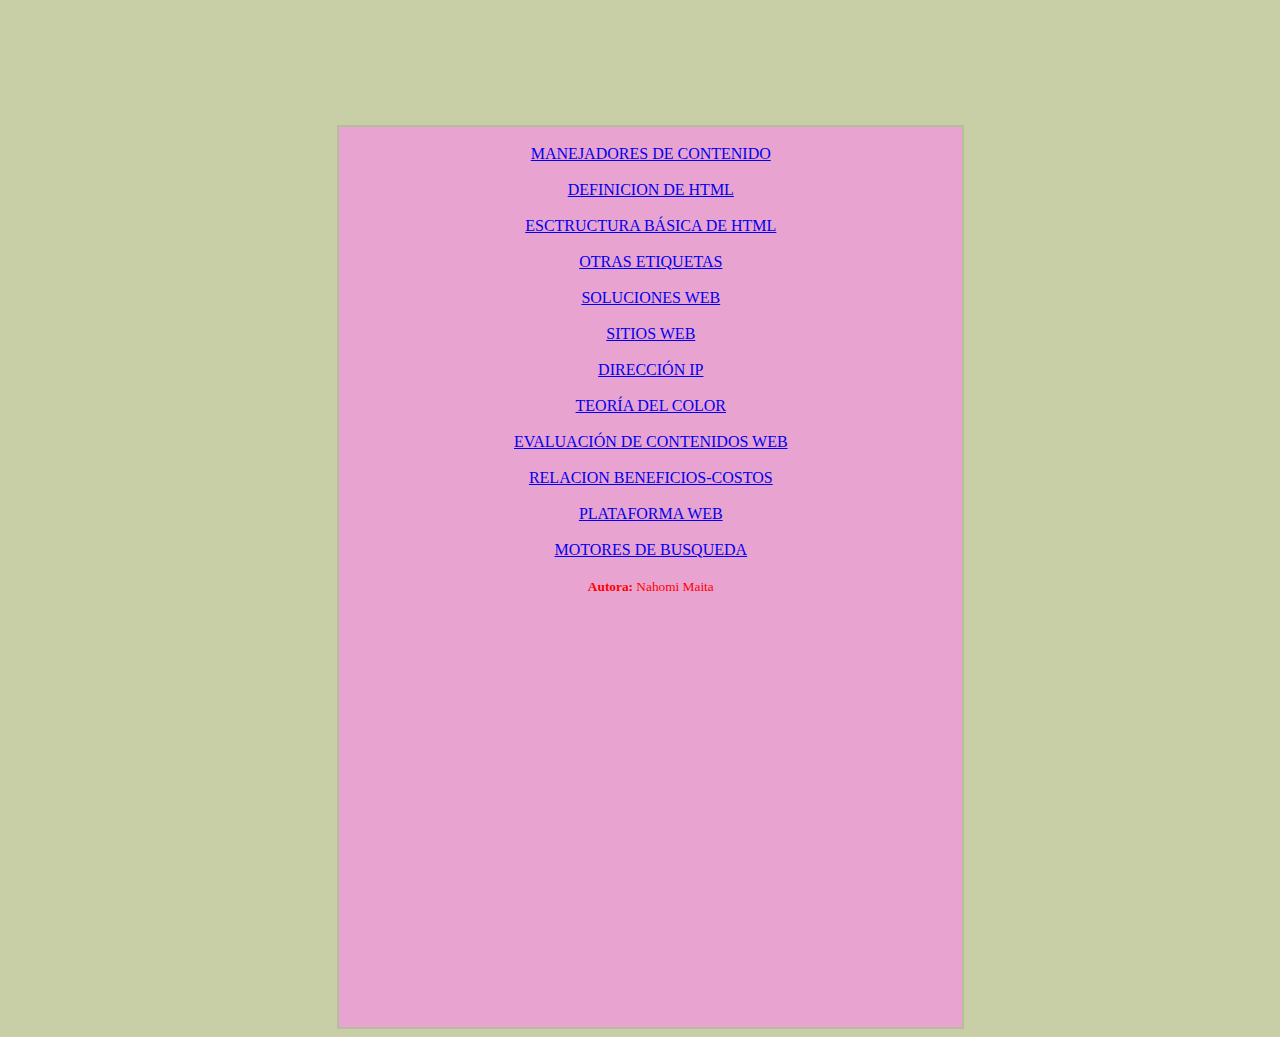
<file: index.html>
<!DOCTYPE html>
<html lang="es">
<head>
    <meta charset="UTF-8">
    <meta http-equiv="X-UA-Compatible" content="IE=edge">
    <meta name="viewport" content="width=device-width, initial-scale=1.0">
    <link href="https://cdn.jsdelivr.net/npm/bootstrap@5.3.0-alpha3/dist/css/bootstrap.min.css" rel="stylesheet" integrity="sha384-KK94CHFLLe+nY2dmCWGMq91rCGa5gtU4mk92HdvYe+M/SXH301p5ILy+dN9+nJOZ" crossorigin="anonymous">
    <title>Principal</title>
    <link rel="shortcut icon" href="imagenes/escudo.ico" type="image/x-icon">
    <link rel="stylesheet" href="estilos.css">
    
</head>
<body>
    <div id="link"> <br>
        <a href="Manejadores.html">MANEJADORES DE CONTENIDO</a> <br></br>
        <a href="Definicion.html"> DEFINICION DE HTML</a> <br></br>
        <a href="Extructura.html">ESCTRUCTURA BÁSICA DE HTML</a> <br></br>
        <a href="Otras Etiquetas.html">OTRAS ETIQUETAS</a> <br></br>
        <a href="Soluciones.html">SOLUCIONES WEB</a> <br></br>
        <a href="Sitios web.html">SITIOS WEB</a> <br></br>
        <a href="IP.html">DIRECCIÓN IP</a> <br></br>
        <a href="Teoria.html">TEORÍA DEL COLOR</a> <br></br>
        <a href="Evaluacion de Contenidos.html">EVALUACIÓN DE CONTENIDOS WEB</a> <br></br>
        <a href="beneficos costo.html">RELACION BENEFICIOS-COSTOS</a> <br></br>
        <a href="Plataformas.html">PLATAFORMA WEB</a> <br></br>
        <a href="Motores.html">MOTORES DE BUSQUEDA</a> <br></br>
        <small id="b"><strong>Autora:</strong> Nahomi Maita</small><br>
    </div>
</body>
</html>
</file>
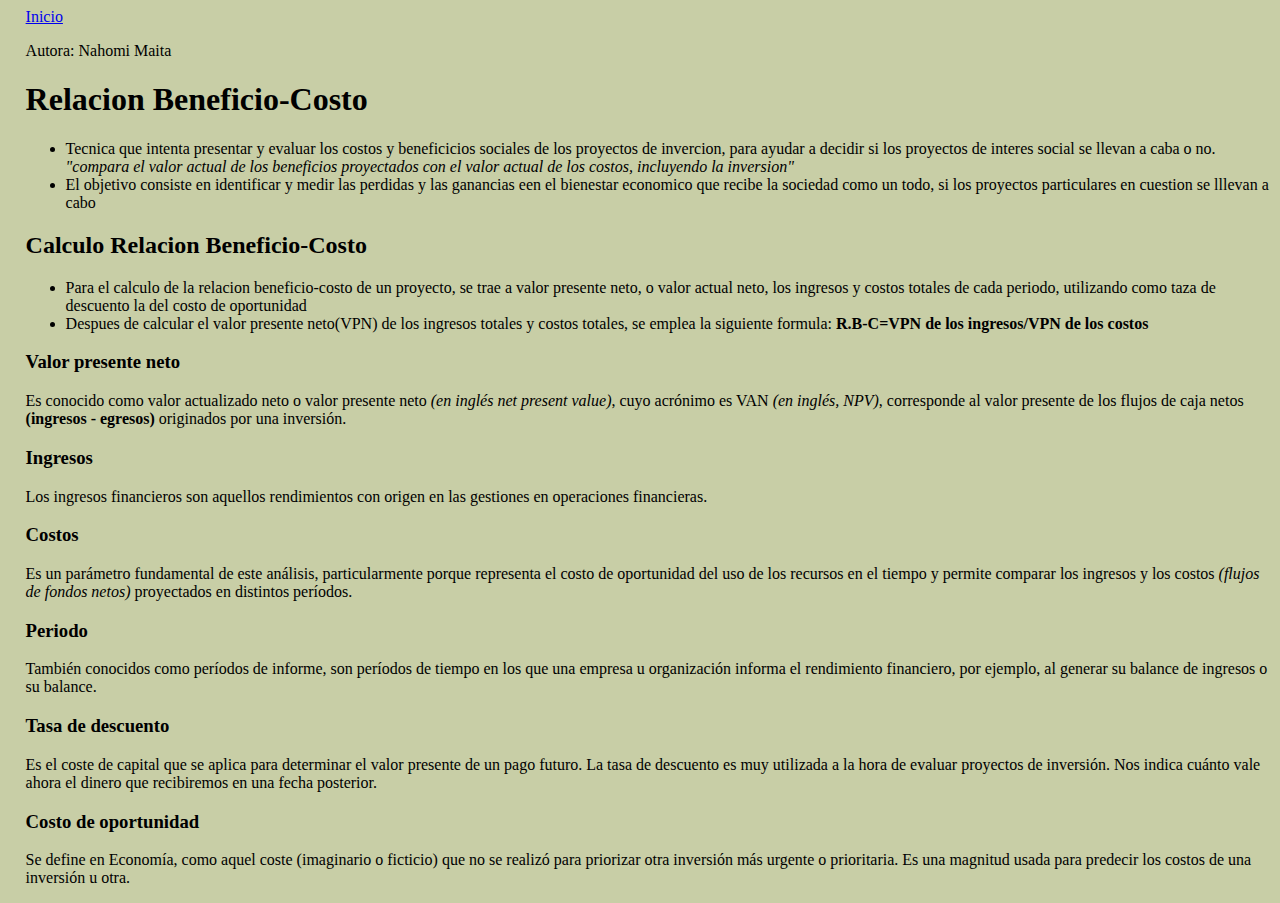
<file: beneficos costo.html>
<!DOCTYPE html>
<html lang="es">
<head>
    <meta charset="UTF-8">
    <meta http-equiv="X-UA-Compatible" content="IE=edge">
    <meta name="viewport" content="width=device-width, initial-scale=1.0">
    <link rel="shortcut icon" href="imagenes/escudo.ico" type="image/x-icon">
    <link href="https://cdn.jsdelivr.net/npm/bootstrap@5.3.0-alpha3/dist/css/bootstrap.min.css" rel="stylesheet" integrity="sha384-KK94CHFLLe+nY2dmCWGMq91rCGa5gtU4mk92HdvYe+M/SXH301p5ILy+dN9+nJOZ" crossorigin="anonymous">
    <link rel="stylesheet" href="estilos.css">
    <title>Relacion Beneficio-Costo</title>
</head>
<body>
    <nav class="navbar bg-dark">
        <div class="container">
            <a class="Inicio" href="index.html">Inicio</a>
            <p class="text-light">Autora: Nahomi Maita </p>
        </div>
    </nav>
    <h1>Relacion Beneficio-Costo</h1>
    <ul>
        <li>Tecnica que intenta presentar y evaluar los costos y beneficicios sociales de los proyectos de invercion, para ayudar a decidir si los proyectos de interes social se llevan a caba o no. <i>"compara el valor actual de los beneficios proyectados con el valor actual de los costos, incluyendo la inversion"</i> </li>
        <li>El objetivo consiste en identificar y medir las perdidas y las ganancias een el bienestar economico que recibe la sociedad como un todo, si los proyectos particulares en cuestion se lllevan a cabo</li>
    </ul>
    <h2>Calculo Relacion Beneficio-Costo</h2>
    <ul>
        <li>Para el calculo de la relacion beneficio-costo de un proyecto, se trae a valor presente neto, o valor actual neto, los ingresos y costos totales de cada periodo, utilizando como taza de descuento la del costo de oportunidad</li>
        <li>Despues de calcular el valor presente neto(VPN) de los ingresos totales y costos totales, se emplea la siguiente formula: <strong>R.B-C=VPN de los ingresos/VPN de los costos</strong></li>
    </ul>
    <h3>Valor presente neto</h3>
    <p>Es conocido como valor actualizado neto o valor presente neto <i>(en inglés net present value)</i>, cuyo acrónimo es VAN <i>(en inglés, NPV)</i>, corresponde al valor presente de los flujos de caja netos <strong>(ingresos - egresos)</strong> originados por una inversión.</p>
    <h3>Ingresos</h3>
    <p>Los ingresos financieros son aquellos rendimientos con origen en las gestiones en operaciones financieras.</p>
    <h3>Costos</h3>
    <p>Es un parámetro fundamental de este análisis, particularmente porque representa el costo de oportunidad del uso de los recursos en el tiempo y permite comparar los ingresos y los costos <i>(flujos de fondos netos)</i> proyectados en distintos períodos.</p>
    <h3>Periodo</h3>
    <p>También conocidos como períodos de informe, son períodos de tiempo en los que una empresa u organización informa el rendimiento financiero, por ejemplo, al generar su balance de ingresos o su balance.</p>
    <h3>Tasa de descuento</h3>
    <p>Es el coste de capital que se aplica para determinar el valor presente de un pago futuro. La tasa de descuento es muy utilizada a la hora de evaluar proyectos de inversión. Nos indica cuánto vale ahora el dinero que recibiremos en una fecha posterior.</p>
    <h3>Costo de oportunidad</h3>
    <p>Se define en Economía, como aquel coste (imaginario o ficticio) que no se realizó para priorizar otra inversión más urgente o prioritaria. Es una magnitud usada para predecir los costos de una inversión u otra.</p>
</body>
</html>
</file>
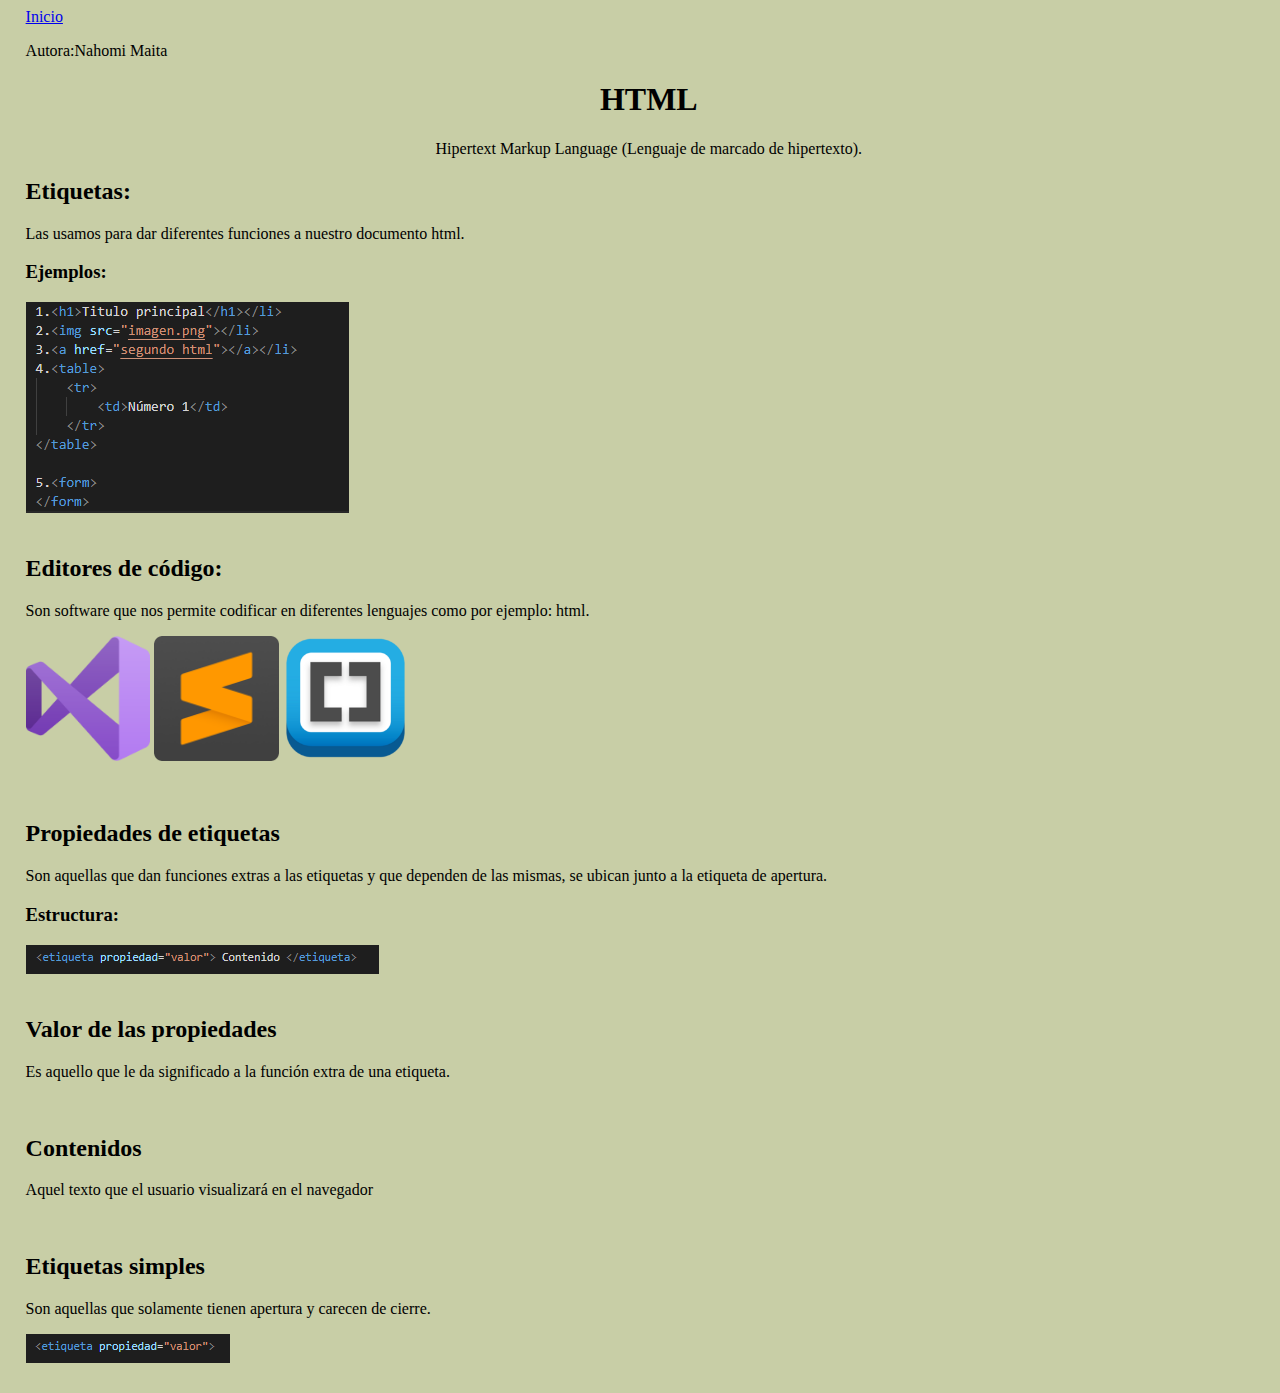
<file: Definicion.html>
<!DOCTYPE html>
<html lang="en">
<head>
    <meta charset="UTF-8">
    <meta http-equiv="X-UA-Compatible" content="IE=edge">
    <meta name="viewport" content="width=device-width, initial-scale=1.0">
    <link rel="shortcut icon" href="imagenes/escudo.ico" type="image/x-icon">
    <link href="https://cdn.jsdelivr.net/npm/bootstrap@5.3.0-alpha3/dist/css/bootstrap.min.css" rel="stylesheet" integrity="sha384-KK94CHFLLe+nY2dmCWGMq91rCGa5gtU4mk92HdvYe+M/SXH301p5ILy+dN9+nJOZ" crossorigin="anonymous">
    <link rel="stylesheet" href="estilos.css">
    <title>HTML</title>
</head>
<body>
    <nav class="navbar bg-dark">
        <div class="container">
            <a class="Inicio" href="index.html">Inicio</a>
            <p class="text-light">Autora:Nahomi Maita</p>
        </div>
    </nav>
    <h1 id="titulo">HTML</h1>
    <p id=titulo>Hipertext Markup Language (Lenguaje de marcado de hipertexto).</p>
    <h2>Etiquetas:</h2>
    <p>Las usamos para dar diferentes funciones a nuestro documento html.</p>
    <h3>Ejemplos:</h3>
    <img  src="imagenes/ejemplos.png"><br><br>
    <h2>Editores de código:</h2>
    <p>Son software que nos permite codificar en diferentes lenguajes como por ejemplo: html.</p>
    <img id="visual" src="imagenes/Visual_Studio_Icon_2019.svg.png">
    <img id="visual" src="imagenes/Sublime_Text_3_logo.png">
    <img id="visual" src="imagenes/brackets_512_400x400.png"><br><br><br>
    <h2>Propiedades de etiquetas </h2>
    <p>Son aquellas que dan funciones extras a las etiquetas y que dependen de las mismas, se ubican junto a la etiqueta de apertura. </p>
    <h3>Estructura:</h3>
    <img src="imagenes/estructura.png"><br><br>
    <h2>Valor de las propiedades</h2>
    <p>Es aquello que le da significado a la función extra de una etiqueta.</p> <br>
    <h2>Contenidos</h2>
    <p>Aquel texto que el usuario visualizará en el navegador</p> <br>
    <h2>Etiquetas simples</h2>
    <p>Son aquellas que solamente tienen apertura y carecen de cierre.</p>
    <img src="imagenes/estructura2.png"><br><br>
</body>
</html>
</file>
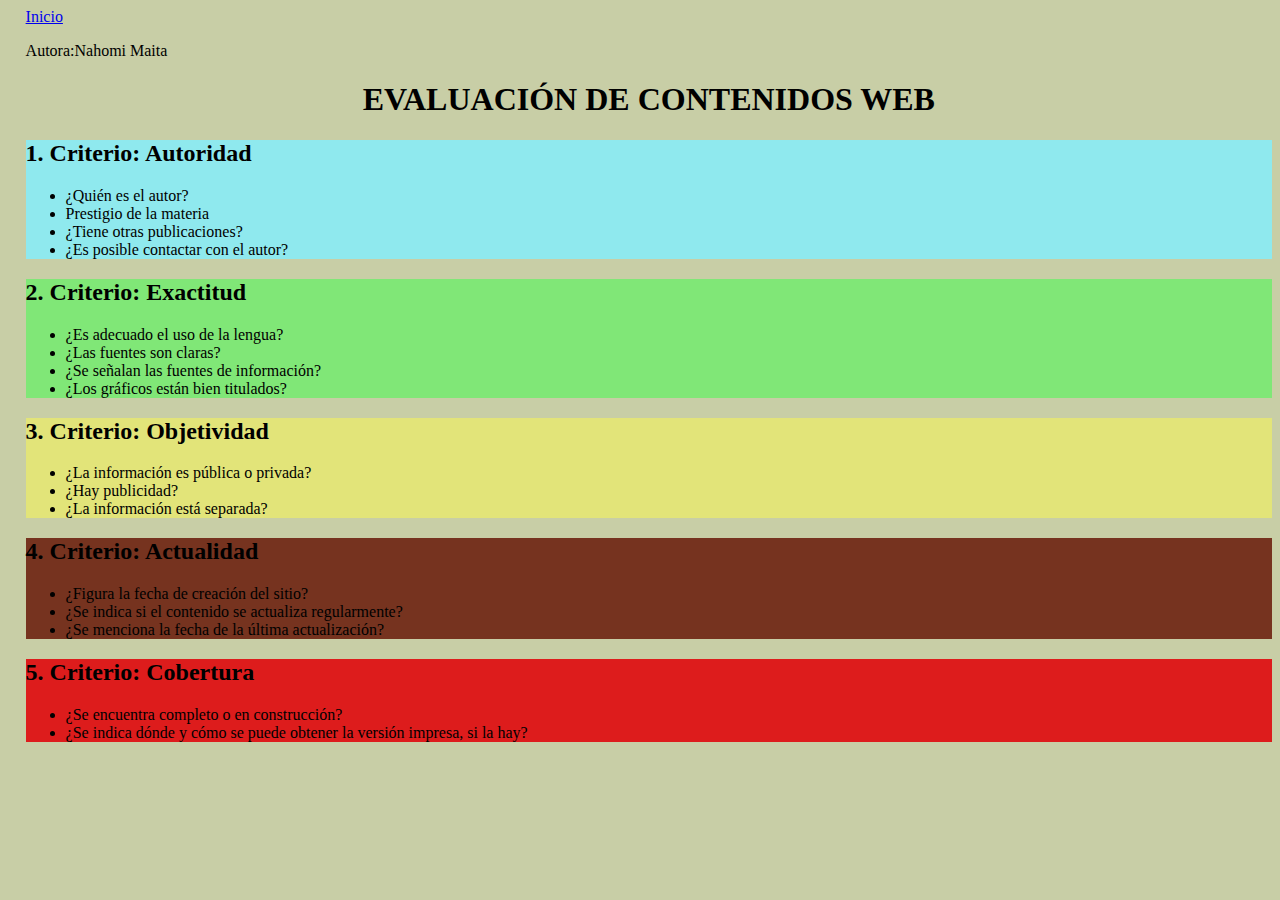
<file: Evaluacion de Contenidos.html>
<!DOCTYPE html>
<html lang="en">
<head>
    <meta charset="UTF-8">
    <meta http-equiv="X-UA-Compatible" content="IE=edge">
    <meta name="viewport" content="width=device-width, initial-scale=1.0">
    <title>EVALUACIÓN DE CONTENIDOS WEB</title>
    <link rel="shortcut icon" href="imagenes/escudo.ico" type="image/x-icon">
    <link href="https://cdn.jsdelivr.net/npm/bootstrap@5.3.0-alpha3/dist/css/bootstrap.min.css" rel="stylesheet" integrity="sha384-KK94CHFLLe+nY2dmCWGMq91rCGa5gtU4mk92HdvYe+M/SXH301p5ILy+dN9+nJOZ" crossorigin="anonymous">
    <link rel="stylesheet" href="estilos.css">
</head>
<body>
    <nav class="navbar bg-dark">
        <div class="container">
            <a class="Inicio" href="index.html">Inicio</a>
            <p class="text-light">Autora:Nahomi Maita </p>
        </div>
    </nav>
    <h1 id="titulo" >EVALUACIÓN DE CONTENIDOS WEB</h1>
    <div class="row">
        <div class="col-lg-4 sm-1" id=c1>
            <h2>1. Criterio: Autoridad</h2>
            <ul>
                <li>¿Quién es el autor?</li>
                <li>Prestigio de la materia</li>
                <li>¿Tiene otras publicaciones?</li>
                <li>¿Es posible contactar con el autor?</li>
            </ul>
            
        </div>
        <div class="col-lg-4 sm-1" id=c2>
            <h2>2. Criterio: Exactitud</h2>
            <ul>
                <li>¿Es adecuado el uso de la lengua?</li>
                <li>¿Las fuentes son claras?</li>
                <li>¿Se señalan las fuentes de información?</li>
                <li>¿Los gráficos están bien titulados?</li>
            </ul>
        </div>
        <div class="col-lg-4 sm-1" id=c3>
            <h2>3. Criterio: Objetividad</h2>
            <ul>
                <li>¿La información es pública o privada?</li>
                <li>¿Hay publicidad?</li>
                <li>¿La información está separada?</li>
            </ul>
        </div>
    </div>
    <div class="row">
        <div class="col-lg-6 sm-1" id=c4>
            <h2>4. Criterio: Actualidad</h2>
            <ul>
                <li>¿Figura la fecha de creación del sitio?</li>
                <li>¿Se indica si el contenido se actualiza regularmente?</li>
                <li>¿Se menciona la fecha de la última actualización?</li>
            </ul>
        </div>
        <div class="col-lg-6 sm-1" id=c5>
            <h2>5. Criterio: Cobertura</h2>
            <ul>
                <li>¿Se encuentra completo o en construcción?</li>
                <li>¿Se indica dónde y cómo se puede obtener la versión impresa, si la hay?</li>
            </ul>
        </div>
    </div>
</body>
</html>
</file>
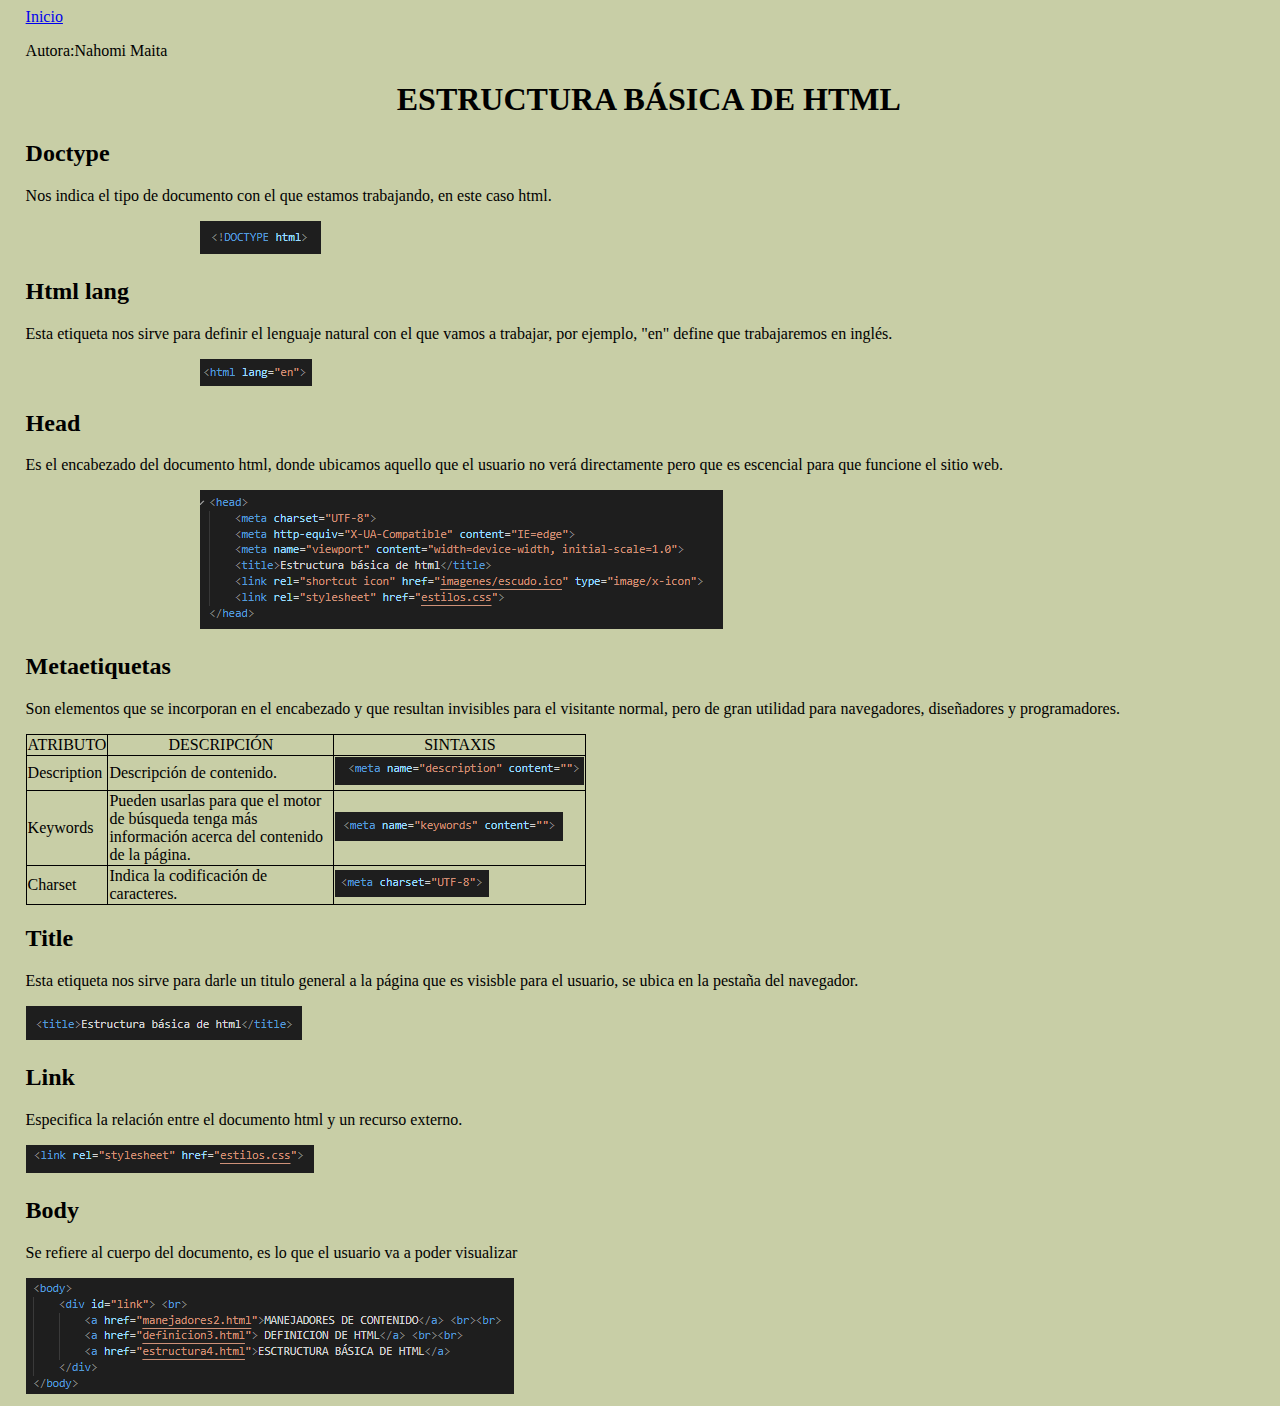
<file: Extructura.html>
<!DOCTYPE html>
<html lang="en">
<head>
    <meta charset="UTF-8">
    <meta http-equiv="X-UA-Compatible" content="IE=edge">
    <meta name="viewport" content="width=device-width, initial-scale=1.0">
    <title>Estructura básica de html</title>
    <link rel="shortcut icon" href="imagenes/escudo.ico" type="image/x-icon">
    <link href="https://cdn.jsdelivr.net/npm/bootstrap@5.3.0-alpha3/dist/css/bootstrap.min.css" rel="stylesheet" integrity="sha384-KK94CHFLLe+nY2dmCWGMq91rCGa5gtU4mk92HdvYe+M/SXH301p5ILy+dN9+nJOZ" crossorigin="anonymous">
    <link rel="stylesheet" href="estilos.css">
</head>
<body>
    <nav class="navbar bg-dark">
        <div class="container">
            <a class="Inicio" href="index.html">Inicio</a>
            <p class="text-light">Autora:Nahomi Maita</p>
        </div>
    </nav>
    <h1 id="titulo" >ESTRUCTURA BÁSICA DE HTML</h1>
    <h2>Doctype</h2>
    <p>Nos indica el tipo de documento con el que estamos trabajando, en este caso html. </p>
    <img id="imagen2" src="imagenes/doctype.png"><br>
    <h2>Html lang</h2>
    <p>Esta etiqueta nos sirve para definir el lenguaje natural con el que vamos a trabajar, por ejemplo, "en" define que trabajaremos en inglés. </p>
    <img id="imagen2" src="imagenes/lang.png"><br>
    <h2>Head</h2>
    <p>Es el encabezado del documento html, donde ubicamos aquello que el usuario no verá directamente pero que es escencial para que funcione el sitio web.</p>
    <img id="imagen2" src="imagenes/head.png"><br>
    <h2>Metaetiquetas</h2>
    <p>Son elementos que se incorporan en el encabezado y que resultan invisibles para el visitante normal, pero de gran utilidad para navegadores, diseñadores y programadores.</p>
    <table id="tabla1">
        <tr id=fila1>
            <td>ATRIBUTO</td>
            <td>DESCRIPCIÓN</td>
            <td>SINTAXIS</td>
        </tr>
        <tr>
            <td>Description</td>
            <td>Descripción de contenido.</td>
            <td><img src="imagenes/meta.png"></td>
        </tr>
        <tr>
            <td>Keywords</td>
            <td>Pueden usarlas para que el motor de búsqueda tenga más información acerca del contenido de la página.</td>
            <td><img src="imagenes/metaK.png"></td>
        </tr>
        <tr>
            <td>Charset</td>
            <td>Indica la codificación de caracteres. </td>
            <td><img src="imagenes/charset.png"></td>
        </tr>
    </table>
    <h2>Title</h2>
    <p>Esta etiqueta nos sirve para darle un titulo general a la página que es visisble para el usuario, se ubica en la pestaña del navegador. </p>
    <img src="imagenes/titulo.png"><br>
    <h2>Link</h2>
    <p>Especifica la relación entre el documento html y un recurso externo.</p>
    <img src="imagenes/link.png"><br>
    <h2>Body</h2>
    <p>Se refiere al cuerpo del documento, es lo que el usuario va a poder visualizar</p>
    <img src=imagenes/body.png><br>
</body>
</html>
</file>
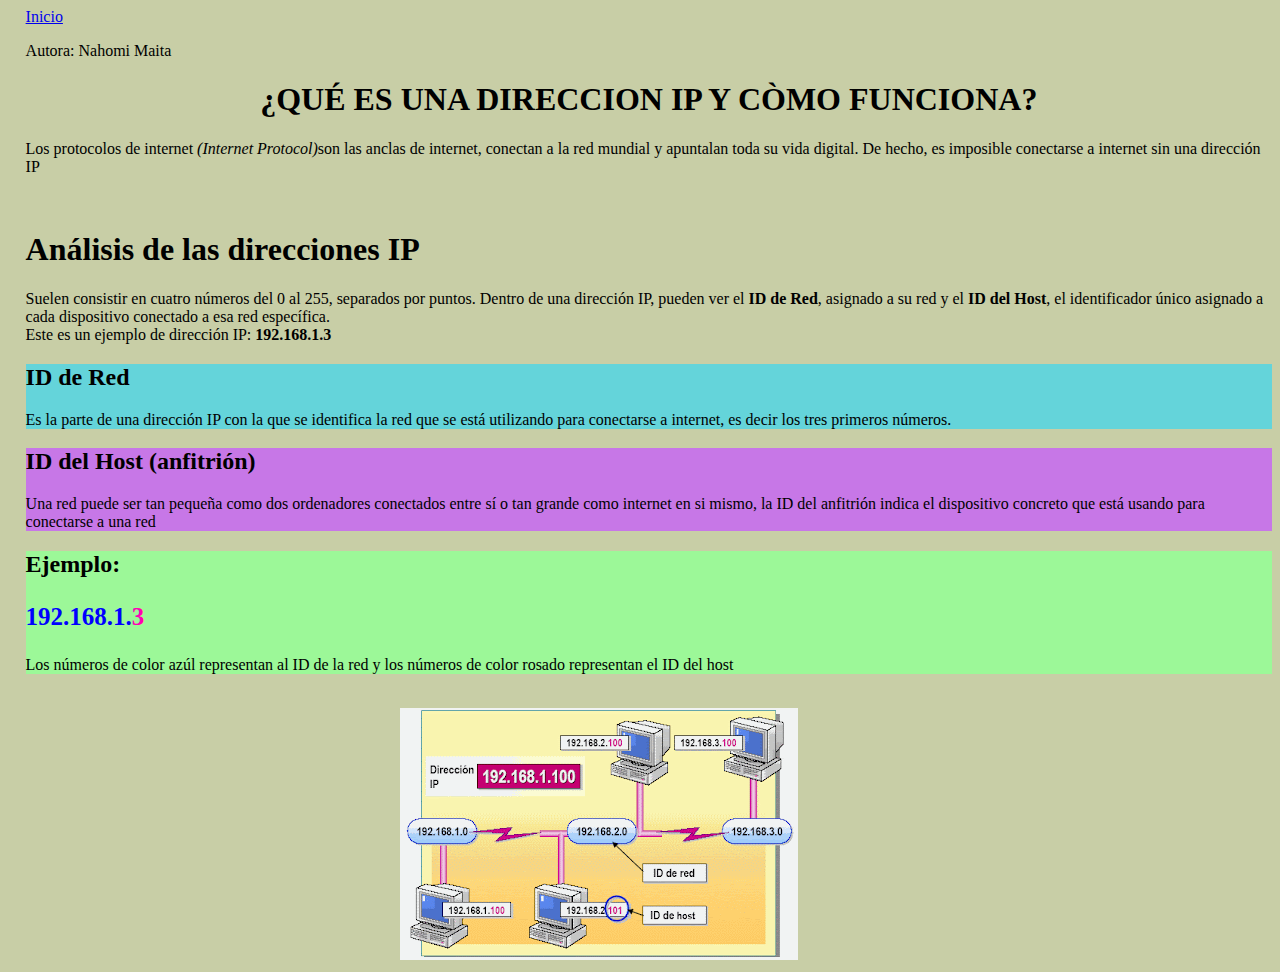
<file: IP.html>
<!DOCTYPE html>
<html lang="en">
<head>
    <meta charset="UTF-8">
    <meta http-equiv="X-UA-Compatible" content="IE=edge">
    <meta name="viewport" content="width=device-width, initial-scale=1.0">
    <title>DIRECCIÓN IP</title>
    <link rel="shortcut icon" href="imagenes/escudo.ico" type="image/x-icon">
    <link href="https://cdn.jsdelivr.net/npm/bootstrap@5.3.0-alpha3/dist/css/bootstrap.min.css" rel="stylesheet" integrity="sha384-KK94CHFLLe+nY2dmCWGMq91rCGa5gtU4mk92HdvYe+M/SXH301p5ILy+dN9+nJOZ" crossorigin="anonymous">
    <link rel="stylesheet" href="estilos.css">
</head>
<body>
    <nav class="navbar bg-dark">
        <div class="container">
            <a class="Inicio" href="index.html">Inicio</a>
            <p class="text-light">Autora: Nahomi Maita</p>
        </div>
    </nav>
    <h1 id=titulo>¿QUÉ ES UNA DIRECCION IP Y CÒMO FUNCIONA?</h1>
    <p>Los protocolos de internet <i>(Internet Protocol)</i>son las anclas de internet, conectan a la red mundial y apuntalan toda su vida digital. De hecho, es imposible conectarse a internet sin una dirección IP </p><br>
    <h1>Análisis de las direcciones IP</h1>
    <p>Suelen consistir en cuatro números del 0 al 255, separados por puntos. Dentro de una dirección IP, pueden ver el <strong>ID de Red</strong>, asignado a su red y el <strong>ID del Host</strong>, el identificador único asignado a cada dispositivo conectado a esa red específica.<br>Este es un ejemplo de dirección IP: <strong>192.168.1.3</strong> </p>
    <div class="container">
        <div class="row" id=r1>
            <h2>ID de Red</h2>
            <p>Es la parte de una dirección IP con la que se identifica la red que se está utilizando para conectarse a internet, es decir los tres primeros números. </p>
        </div>
        <div class="row" id=r2>
            <h2>ID del Host (anfitrión)</h2>
            <p>Una red puede ser tan pequeña como dos ordenadores conectados entre sí o tan grande como internet en si mismo, la ID del anfitrión indica el dispositivo concreto que está usando para conectarse a una red </p>
        </div>
        <div class="row" id=r3>
            <h2>Ejemplo:</h2>
            <p id=dir><strong>192.168.1.<span id=tres>3</span></strong></p>
            <p>Los números de color azúl representan al ID de la red y los números de color rosado representan el ID del host</p>
        </div>
    </div><br>
    <img id=imagen4 src="imagenes/IP.png"><br>
</body>
</html>
</file>
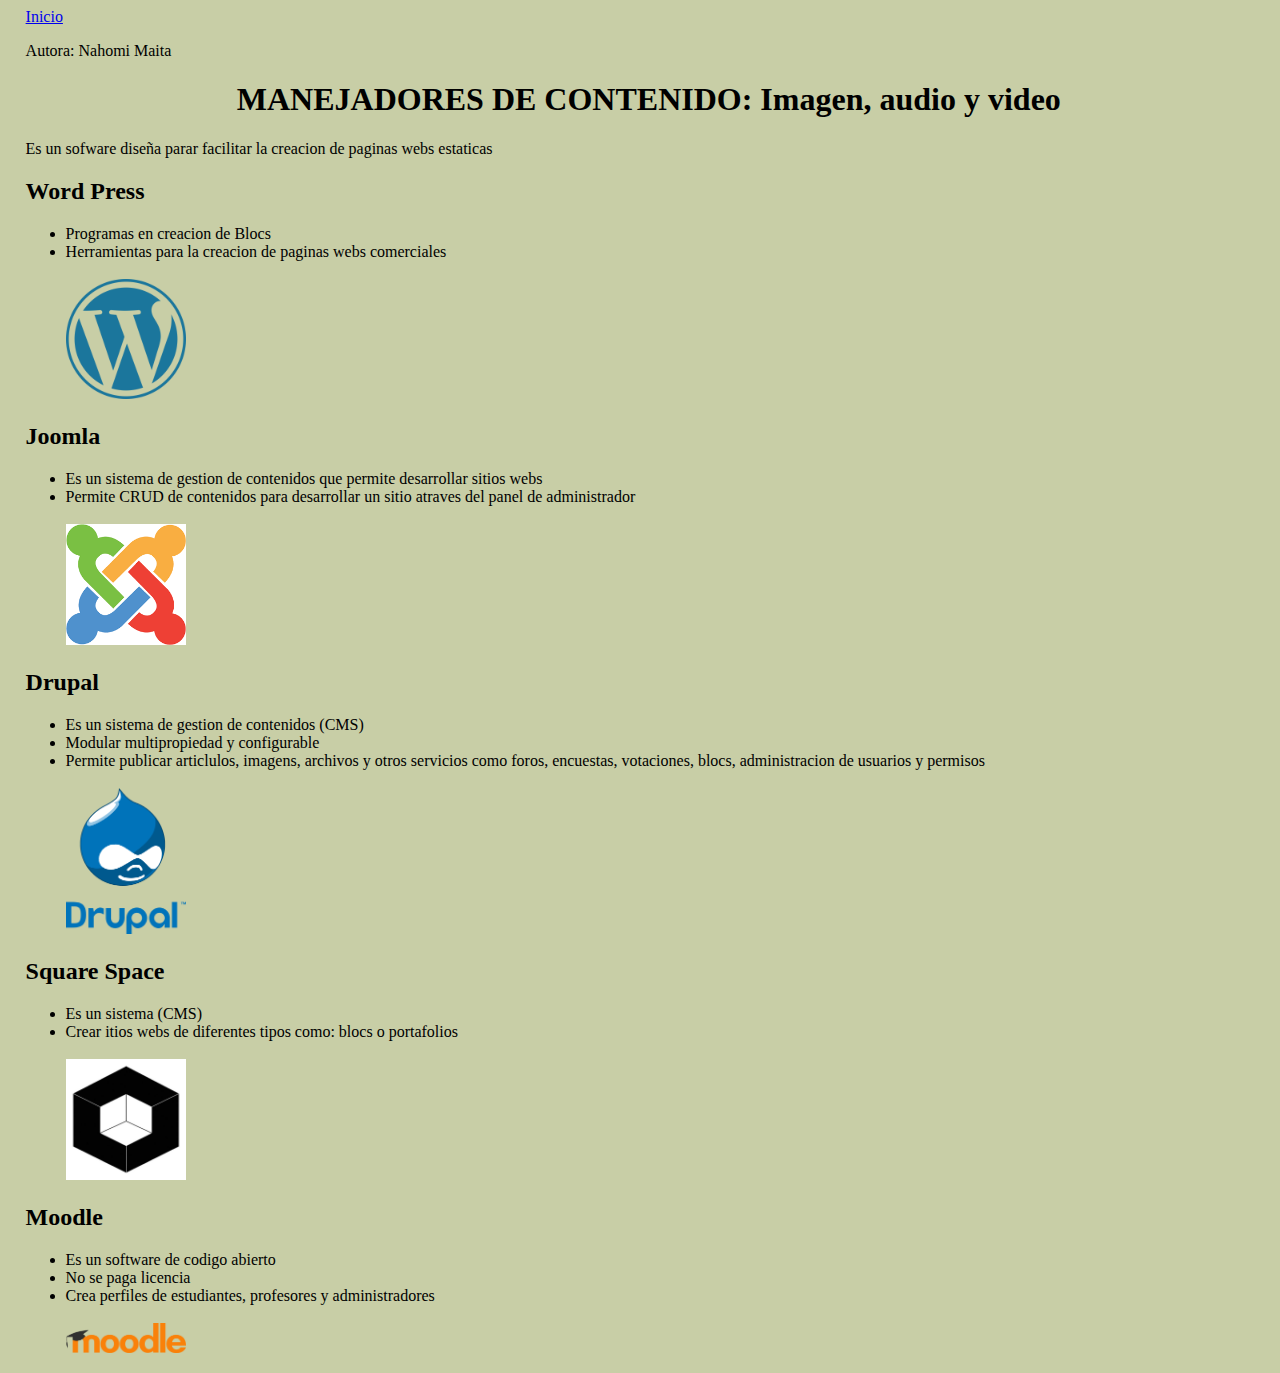
<file: Manejadores.html>
<!DOCTYPE html>
<html lang="en">
<head>
    <meta charset="UTF-8">
    <meta http-equiv="X-UA-Compatible" content="IE=edge">
    <meta name="viewport" content="width=device-width, initial-scale=1.0">
    <title>MANEJADORES DE CONTENIDO: Imagen, audio y video</title>
    <link rel="shortcut icon" href="imagenes/escudo.ico" type="image/x-icon">
    <link href="https://cdn.jsdelivr.net/npm/bootstrap@5.3.0-alpha3/dist/css/bootstrap.min.css" rel="stylesheet" integrity="sha384-KK94CHFLLe+nY2dmCWGMq91rCGa5gtU4mk92HdvYe+M/SXH301p5ILy+dN9+nJOZ" crossorigin="anonymous">
    <link rel="stylesheet" href="estilos.css">
    
</head>
<body>
    <nav class="navbar bg-dark">
        <div class="container">
            <a class="Inicio" href="index.html">Inicio</a>
            <p class="text-light">Autora: Nahomi Maita </p>
        </div>
    </nav>
    <h1 id=titulo>MANEJADORES DE CONTENIDO: Imagen, audio y video</h1>
    <p>Es un sofware diseña parar facilitar la creacion de paginas webs estaticas</p>
    <h2>Word Press</h2>
    <ul>
        <li>Programas en creacion de Blocs</li>
        <li>Herramientas para la creacion de paginas webs comerciales</li><br>
        <img id="imagen" src="imagenes/WordPress_blue_logo.svg.png">
    </ul>
    <h2>Joomla</h2>
    <ul>
        <li>Es un sistema de gestion de contenidos que permite desarrollar sitios webs</li>
        <li>Permite CRUD de contenidos para desarrollar un sitio atraves del panel de administrador</li><br>
        <img id="imagen" src="imagenes/joomla.png">
    </ul>
    <h2>Drupal</h2>
    <ul>
        <li>Es un sistema de gestion de contenidos (CMS)</li>
        <li>Modular multipropiedad y configurable</li>
        <li>Permite publicar articlulos, imagens, archivos y otros servicios como foros, encuestas, votaciones, blocs, administracion de usuarios y permisos</li><br>
        <img id="imagen" src="imagenes/drupal.png">
    </ul>
    <h2>Square Space</h2>
    <ul>
        <li>Es un sistema (CMS)</li>
        <li>Crear itios webs de diferentes tipos como: blocs o portafolios</li><br>
        <img id="imagen" src="imagenes/square.jpg">
    </ul>
    <h2>Moodle</h2>
    <ul>
        <li>Es un software de codigo abierto</li>
        <li>No se paga licencia</li>
        <li>Crea perfiles de estudiantes, profesores y administradores</li> <br>
        <img id="imagen" src="imagenes/Moodle-logo.svg.png">
    </ul>
</body>
</html>
</file>
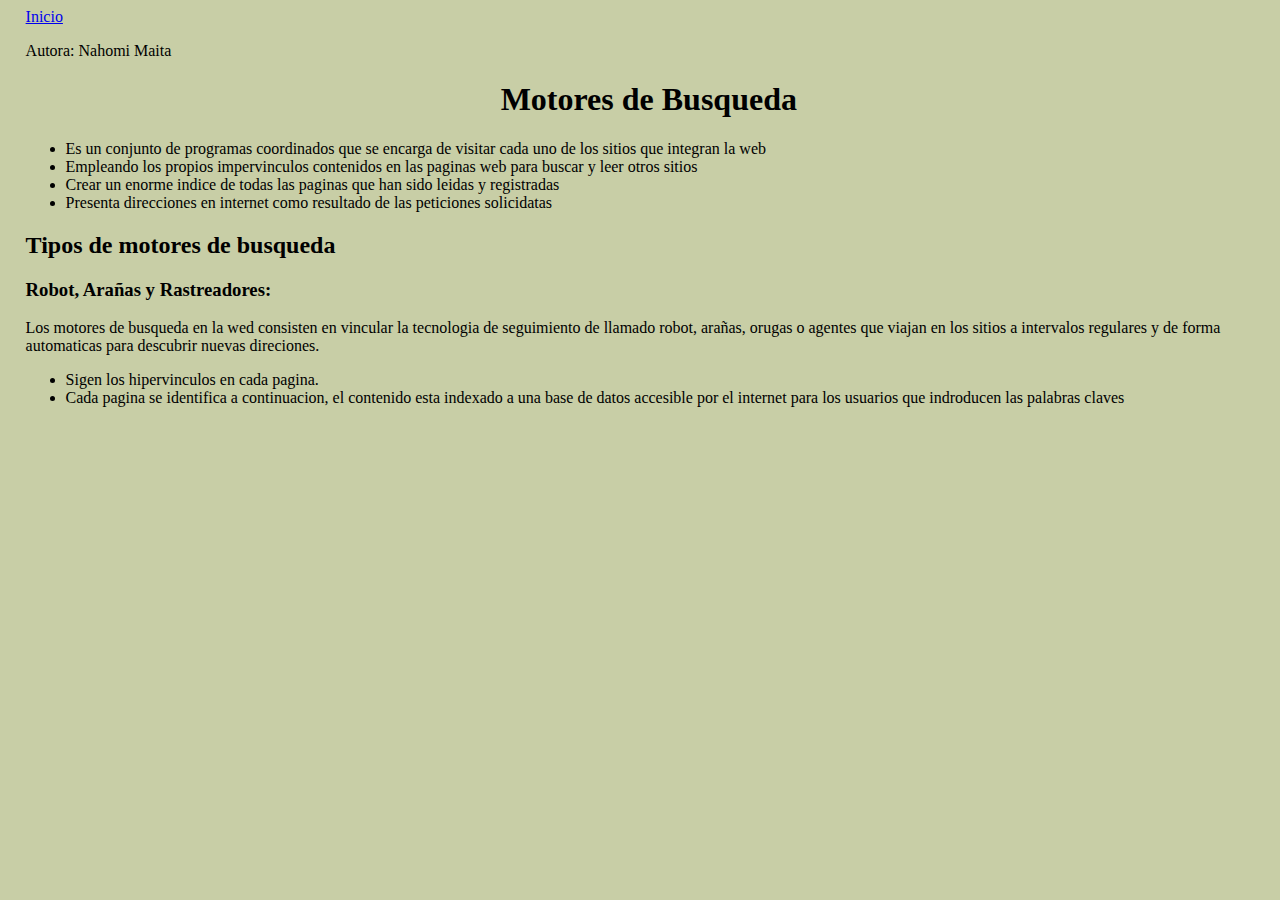
<file: Motores.html>
<!DOCTYPE html>
<html lang="en">
<head>
    <meta charset="UTF-8">
    <meta http-equiv="X-UA-Compatible" content="IE=edge">
    <meta name="viewport" content="width=device-width, initial-scale=1.0">
    <title>Motores de Busqueda</title>
    <link rel="shortcut icon" href="imagenes/escudo.ico" type="image/x-icon">
    <link href="https://cdn.jsdelivr.net/npm/bootstrap@5.3.0-alpha3/dist/css/bootstrap.min.css" rel="stylesheet" integrity="sha384-KK94CHFLLe+nY2dmCWGMq91rCGa5gtU4mk92HdvYe+M/SXH301p5ILy+dN9+nJOZ" crossorigin="anonymous">
    <link rel="stylesheet" href="estilos.css">
</head>
<body>
    <nav class="navbar bg-dark">
        <div class="container">
            <a class="navbar-brand text-primary" href="index.html">Inicio</a>
            <p class="text-light">Autora: Nahomi Maita</p>
        </div>
    </nav>
    <h1 id="motor">Motores de Busqueda</h1>
    <ul>
        <li>Es un conjunto de programas coordinados que se encarga de visitar cada uno de los sitios que integran la web</li>
        <li>Empleando los propios impervinculos contenidos en las paginas web para buscar y leer otros sitios</li>
        <li>Crear un enorme indice de todas las paginas que han sido leidas y registradas</li>
        <li>Presenta direcciones en internet como resultado de las peticiones solicidatas</li>
    </ul>
    <h2>Tipos de motores de busqueda</h2>
    <h3>Robot, Arañas y Rastreadores:</h3>
    <p>Los motores de busqueda en la wed consisten en vincular la tecnologia de seguimiento de llamado robot, arañas, orugas o agentes que viajan en los sitios a intervalos regulares y de forma automaticas para descubrir nuevas direciones.</p>
    <ul>
        <li>Sigen los hipervinculos en cada pagina.</li>
        <li>Cada pagina se identifica a continuacion, el contenido esta indexado a una base de datos accesible por el internet para los usuarios que indroducen las palabras claves</li>
    </ul>
</body>
</html>
</file>
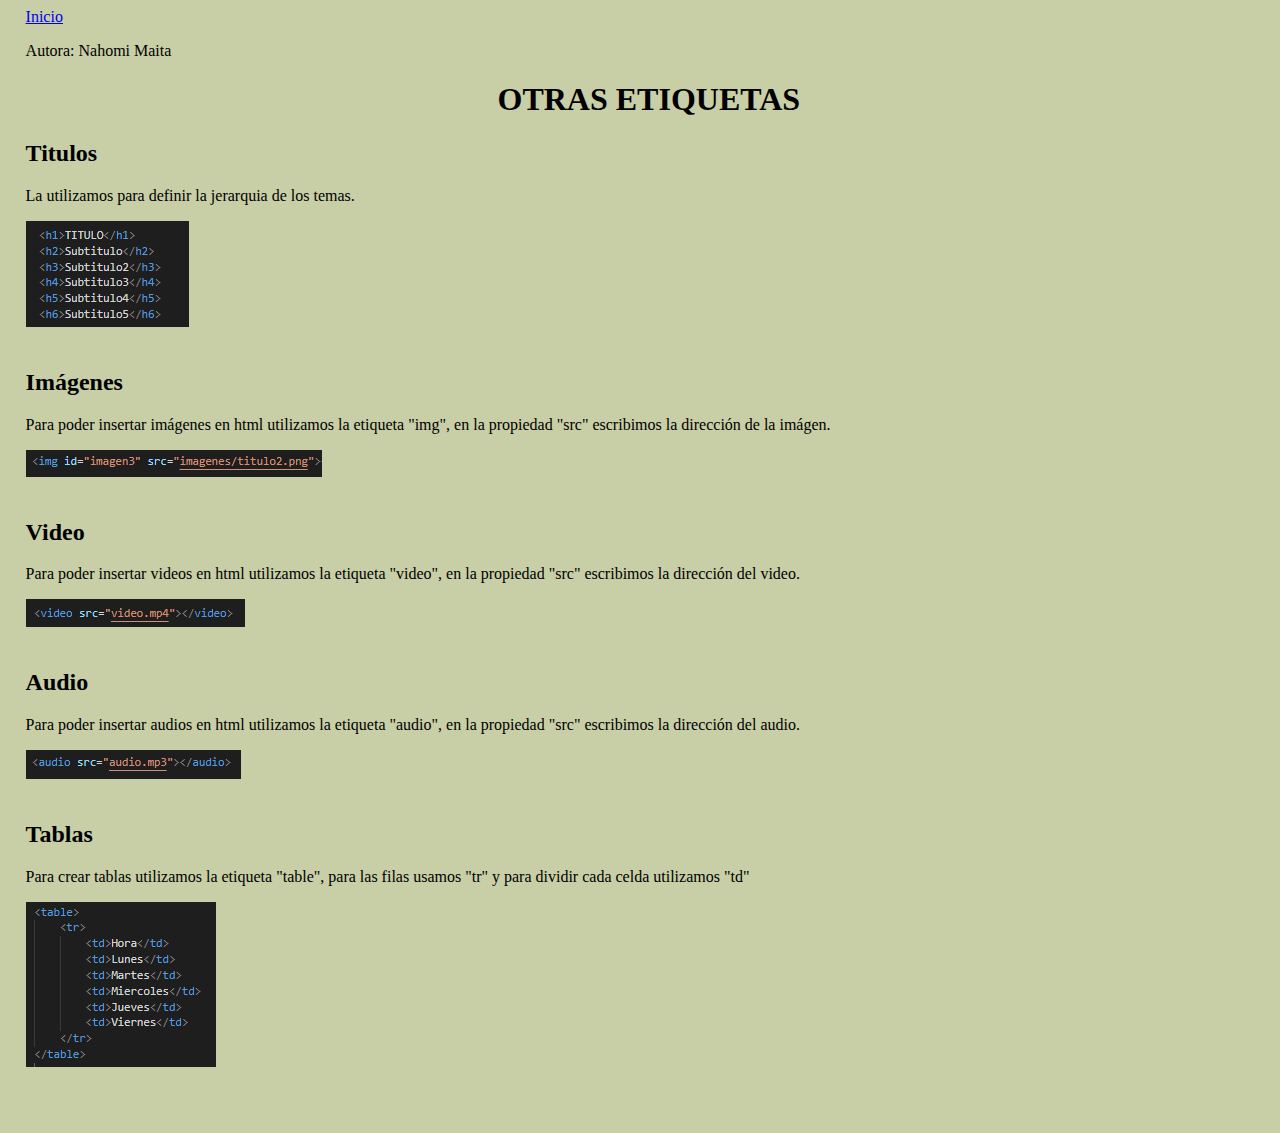
<file: Otras Etiquetas.html>
<!DOCTYPE html>
<html lang="en">
<head>
    <meta charset="UTF-8">
    <meta http-equiv="X-UA-Compatible" content="IE=edge">
    <meta name="viewport" content="width=device-width, initial-scale=1.0">
    <title>OTRAS ETIQUETAS</title>
    <link rel="shortcut icon" href="imagenes/escudo.ico" type="image/x-icon">
    <link href="https://cdn.jsdelivr.net/npm/bootstrap@5.3.0-alpha3/dist/css/bootstrap.min.css" rel="stylesheet" integrity="sha384-KK94CHFLLe+nY2dmCWGMq91rCGa5gtU4mk92HdvYe+M/SXH301p5ILy+dN9+nJOZ" crossorigin="anonymous">
    <link rel="stylesheet" href="estilos.css">
</head>
<body>
    <nav class="navbar bg-dark">
        <div class="container">
            <a class="Inicio" href="index.html">Inicio</a>
            <p class="text-light">Autora: Nahomi Maita</p>
        </div>
    </nav>
    <h1 id=titulo>OTRAS ETIQUETAS</h1>
    <h2>Titulos</h2>
    <p>La utilizamos para definir la jerarquia de los temas. </p>
    <img src="imagenes/titulo2.png"><br><br>
    <h2>Imágenes</h2>
    <p>Para poder insertar imágenes en html utilizamos la etiqueta "img", en la propiedad "src" escribimos la dirección de la imágen.</p>
    <img src="imagenes/imagen.png"><br><br>
    <h2>Video</h2>
    <p>Para poder insertar videos en html utilizamos la etiqueta "video", en la propiedad "src" escribimos la dirección del video.</p>
    <img src="imagenes/video.png"><br><br>
    <h2>Audio</h2>
    <p>Para poder insertar audios en html utilizamos la etiqueta "audio", en la propiedad "src" escribimos la dirección del audio.</p>
    <img src="imagenes/audio.png"><br><br>
    <h2>Tablas</h2>
    <p>Para crear tablas utilizamos la etiqueta "table", para las filas usamos "tr" y para dividir cada celda utilizamos "td" </p>
    <img src="imagenes/tablas.png"><br><br>
    <a i href="index1.html"> <br><br>
</body>
</html>
</file>
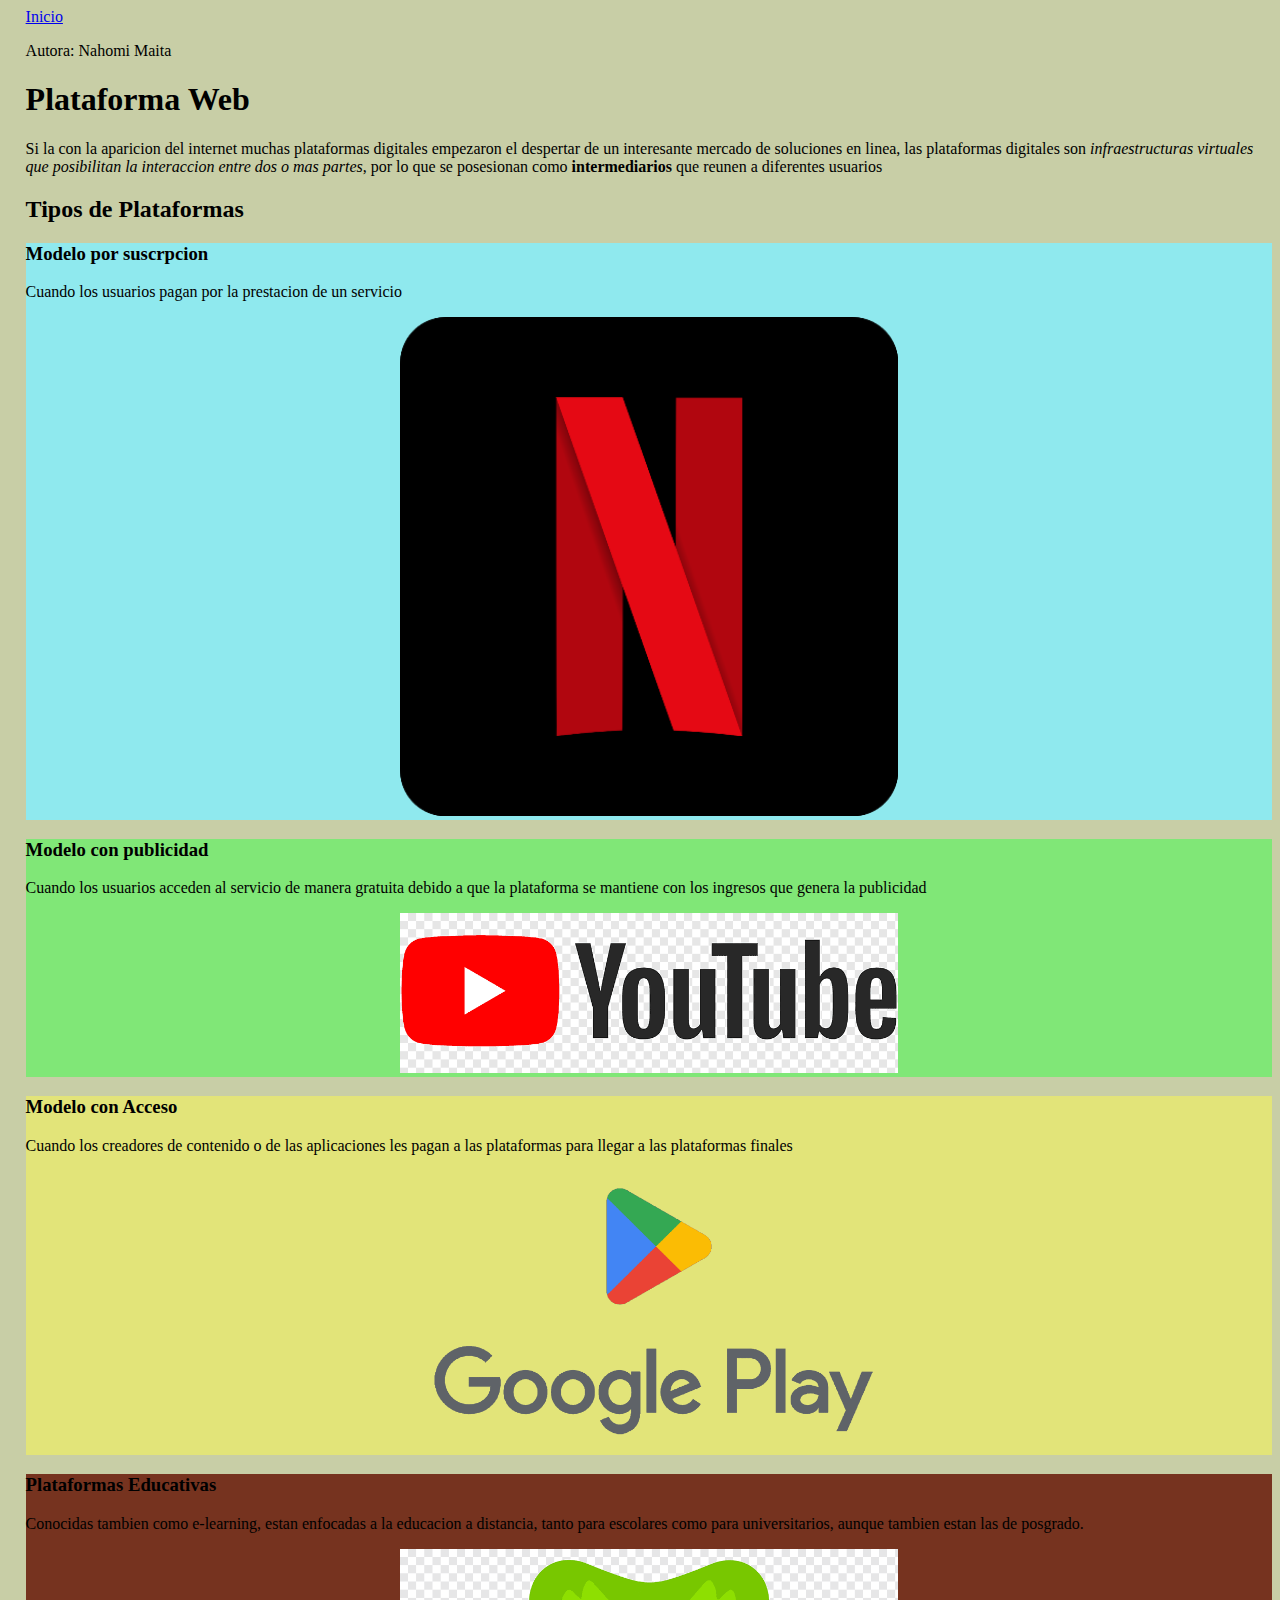
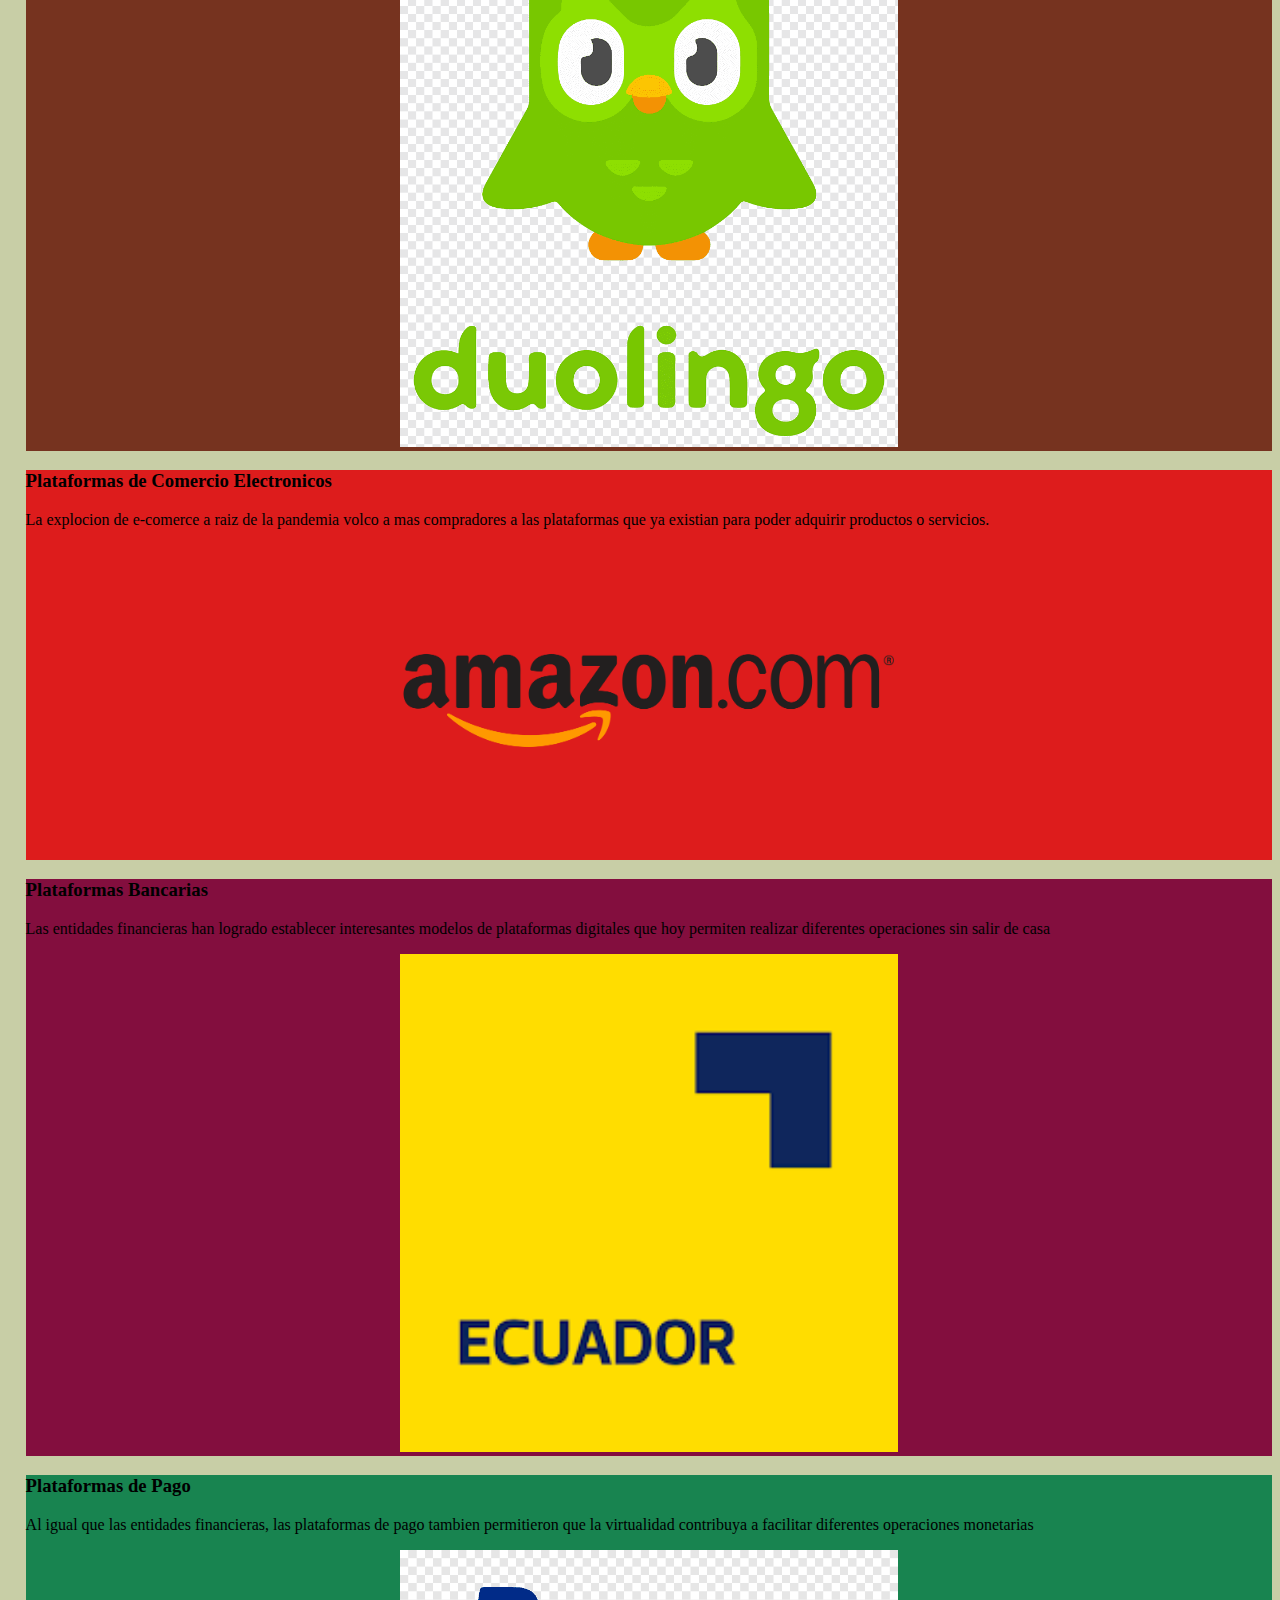
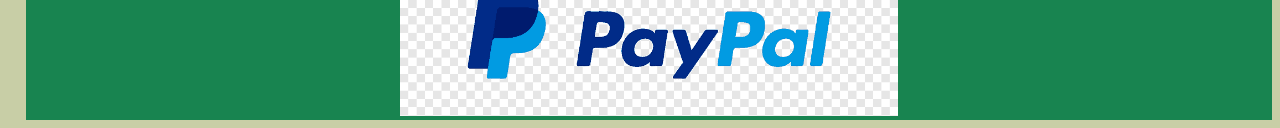
<file: Plataformas.html>
<!DOCTYPE html>
<html lang="en">
<head>
    <meta charset="UTF-8">
    <meta http-equiv="X-UA-Compatible" content="IE=edge">
    <meta name="viewport" content="width=device-width, initial-scale=1.0">
    <title>OTRAS ETIQUETAS</title>
    <link rel="shortcut icon" href="imagenes/escudo.ico" type="image/x-icon">
    <link href="https://cdn.jsdelivr.net/npm/bootstrap@5.3.0-alpha3/dist/css/bootstrap.min.css" rel="stylesheet" integrity="sha384-KK94CHFLLe+nY2dmCWGMq91rCGa5gtU4mk92HdvYe+M/SXH301p5ILy+dN9+nJOZ" crossorigin="anonymous">
    <link rel="stylesheet" href="estilos.css">
    <title>Plataforma Web</title>
</head>
<body>
    <nav class="navbar bg-dark">
        <div class="container">
            <a class="navbar-brand text-primary" href="index.html">Inicio</a>
            <p class="text-light">Autora: Nahomi Maita</p>
        </div>
    </nav>
    <h1>Plataforma Web</h1>
    <p>Si la con la aparicion del internet muchas plataformas digitales empezaron el despertar de un interesante mercado de soluciones en linea, las plataformas digitales son <i>infraestructuras virtuales que posibilitan la interaccion entre dos o mas partes</i>, por lo que se posesionan como <strong>intermediarios</strong> que reunen a diferentes usuarios</p>
    <h2>Tipos de Plataformas</h2>
    <div class="container">
        <div class="row">
            <div class="col-lg-3 col-xs-1" id="c1">
            <h3>Modelo por suscrpcion</h3>
            <p>Cuando los usuarios pagan por la prestacion de un servicio</p>
            <img id="plataformas" src="imagenes/netflix.png">
            </div>
            <div class="col-lg-3 col-xs-1" id="c2">
            <h3>Modelo con publicidad</h3>
            <p>Cuando los usuarios acceden al servicio de manera gratuita debido a que la plataforma se mantiene con los ingresos que genera la publicidad</p>
            <img id="plataformas" src="imagenes/youtube.png">
            </div>
            <div class="col-lg-3 col-xs-1" id="c3">
            <h3>Modelo con Acceso</h3>
            <p>Cuando los creadores de contenido o de las aplicaciones les pagan a las plataformas para llegar a las plataformas finales</p>
            <img id="plataformas" src="imagenes/Google-Play-Logo.png">
            </div>
            <div class="col-lg-3 col-xs-1" id="c4">
            <h3>Plataformas Educativas</h3>
            <p>Conocidas tambien como e-learning, estan enfocadas a la educacion a distancia, tanto para escolares como para universitarios, aunque tambien estan las de posgrado.</p>
            <img id="plataformas" src="imagenes/duolingo.png">
            </div>
        </div>
        <div class="row">
            <div class="col-lg-4 col-xs-1" id="c5">
            <h3>Plataformas de Comercio Electronicos</h3>
            <p>La explocion de e-comerce a raiz de la pandemia volco a mas compradores a las plataformas que ya existian para poder adquirir productos o servicios.</p>
            <img id="plataformas" src="imagenes/Amazon-logo.png">
             </div>
            <div class="col-lg-4 col-xs-1" id="c6">
            <h3>Plataformas Bancarias</h3>
            <p>Las entidades financieras han logrado establecer interesantes modelos de plataformas digitales que hoy permiten realizar diferentes operaciones sin salir de casa</p>
            <img id="plataformas" src="imagenes/app6.png">
            </div>
            <div class="col-lg-4 col-xs-1" id="c7">
            <h3>Plataformas de Pago</h3>
            <p>Al igual que las entidades financieras, las plataformas de pago tambien permitieron que la virtualidad contribuya a facilitar diferentes operaciones monetarias</p>
            <img id="plataformas" src="imagenes/paypal.png">
            </div>
        </div>
    </div>
</body>
</html>
</file>
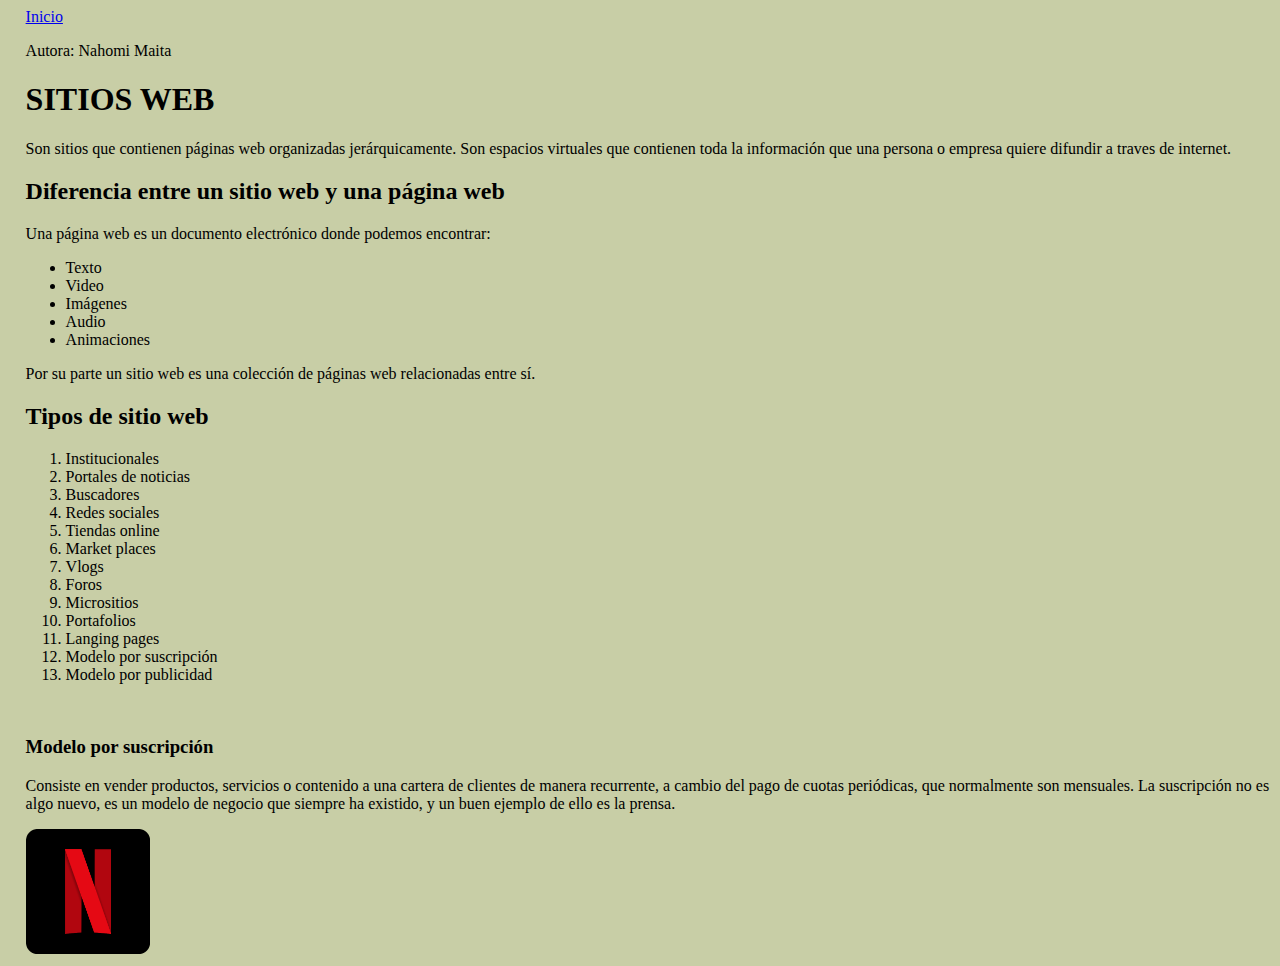
<file: Sitios web.html>
<!DOCTYPE html>
<html lang="en">
<head>
    <meta charset="UTF-8">
    <meta http-equiv="X-UA-Compatible" content="IE=edge">
    <meta name="viewport" content="width=device-width, initial-scale=1.0">
    <title>SITIOS WEB</title>
    <link rel="shortcut icon" href="imagenes/escudo.ico" type="image/x-icon">
    <link href="https://cdn.jsdelivr.net/npm/bootstrap@5.3.0-alpha3/dist/css/bootstrap.min.css" rel="stylesheet" integrity="sha384-KK94CHFLLe+nY2dmCWGMq91rCGa5gtU4mk92HdvYe+M/SXH301p5ILy+dN9+nJOZ" crossorigin="anonymous">
    <link rel="stylesheet" href="estilos.css">
</head>
<body>
    <nav class="navbar bg-dark">
        <div class="container">
            <a class="Inicio" href="index.html">Inicio</a>
            <p class="text-light">Autora: Nahomi Maita</p>
        </div>
    </nav>
    <div class="container">
    <h1>SITIOS WEB</h1>
    <p>Son sitios que contienen páginas web organizadas jerárquicamente. Son espacios virtuales que contienen toda la información que una persona o empresa quiere difundir a traves de internet. </p></div>
    <h2>Diferencia entre un sitio web y una página web</h2>
    <p>Una página web es un documento electrónico donde podemos encontrar:</p>
    <ul>
        <li>Texto</li>
        <li>Video</li>
        <li>Imágenes</li>
        <li>Audio</li>
        <li>Animaciones</li>
    </ul>
    <p>Por su parte un sitio web es una colección de páginas web relacionadas entre sí.</p>
    <h2>Tipos de sitio web</h2>
    <ol>
        <li>Institucionales</li>
        <li>Portales de noticias</li>
        <li>Buscadores </li>
        <li>Redes sociales</li>
        <li>Tiendas online</li>
        <li>Market places</li>
        <li>Vlogs</li>
        <li>Foros</li>
        <li>Micrositios</li>
        <li>Portafolios</li>
        <li>Langing pages</li>
        <li>Modelo por suscripción</li>
        <li>Modelo por publicidad</li>
    </ol> <br>
    <h3>Modelo por suscripción</h3>
    <p>Consiste en vender productos, servicios o contenido a una cartera de clientes de manera recurrente, a cambio del pago de cuotas periódicas, que normalmente son mensuales. La suscripción no es algo nuevo, es un modelo de negocio que siempre ha existido, y un buen ejemplo de ello es la prensa.</p>
    <img id=imagen src="imagenes/netflix.png"><br>
</body>
</html>
</file>
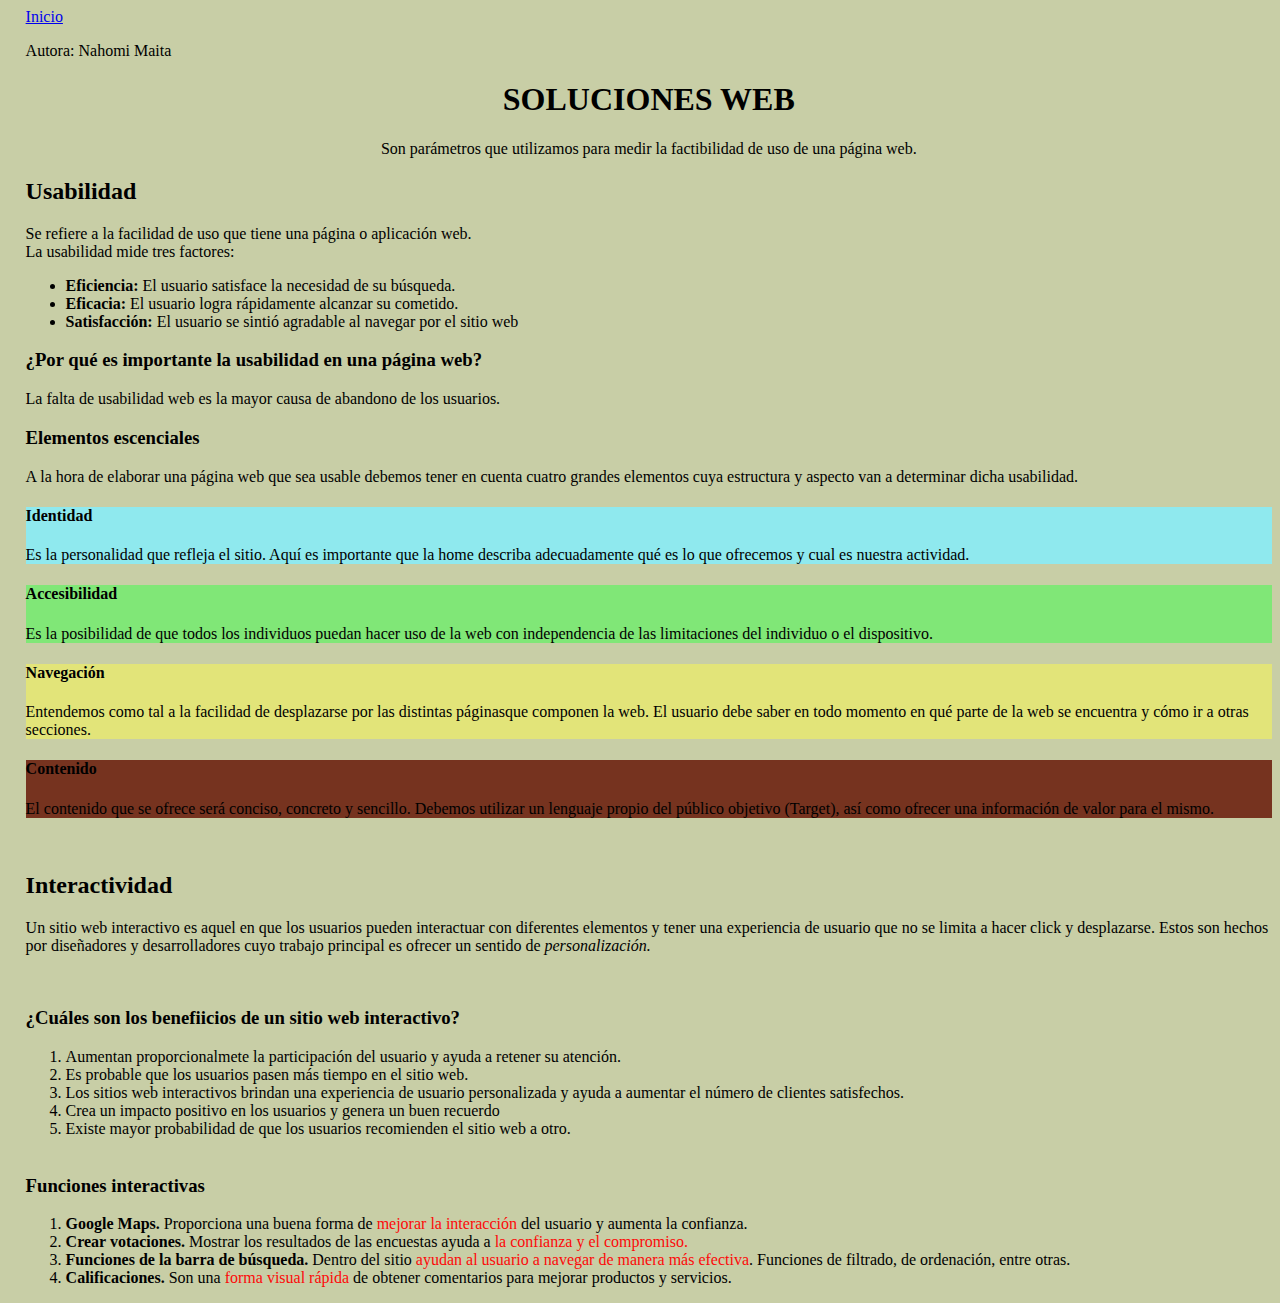
<file: Soluciones.html>
<!DOCTYPE html>
<html lang="en">
<head>
    <meta charset="UTF-8">
    <meta http-equiv="X-UA-Compatible" content="IE=edge">
    <meta name="viewport" content="width=device-width, initial-scale=1.0">
    <title>SOLUCIONES WEB</title>
    <link rel="shortcut icon" href="imagenes/escudo.ico" type="image/x-icon">
    <link href="https://cdn.jsdelivr.net/npm/bootstrap@5.3.0-alpha3/dist/css/bootstrap.min.css" rel="stylesheet" integrity="sha384-KK94CHFLLe+nY2dmCWGMq91rCGa5gtU4mk92HdvYe+M/SXH301p5ILy+dN9+nJOZ" crossorigin="anonymous">
    <link rel="stylesheet" href="estilos.css">
<body>
    <nav class="navbar bg-dark">
        <div class="container">
            <a class="Inicio" href="index.html">Inicio</a>
            <p class="text-light">Autora: Nahomi Maita</p>
        </div>
    </nav>
    <h1 id="titulo">SOLUCIONES WEB</h1>
    <p id=titulo>Son parámetros que utilizamos para medir la factibilidad de uso de una página web.</p>
    <h2>Usabilidad</h2>
    <p>Se refiere a la facilidad de uso que tiene una página o aplicación web.<br>
    La usabilidad mide tres factores:</p>
    <ul>
        <li><strong>Eficiencia: </strong>El usuario satisface la necesidad de su búsqueda.</li>
        <li><strong>Eficacia: </strong>El usuario logra rápidamente alcanzar su cometido.</li>
        <li><strong>Satisfacción: </strong>El usuario se sintió agradable al navegar por el sitio web</li>
    </ul>
    <h3>¿Por qué es importante la usabilidad en una página web?</h3>
    <p>La falta de usabilidad web es la mayor causa de abandono de los usuarios.</p>
    <h3>Elementos escenciales</h1>
    <p>A la hora de elaborar una página web que sea usable debemos tener en cuenta cuatro grandes elementos cuya estructura y aspecto van a determinar dicha usabilidad.</p>
    <div class="container">
        <div class="row">
            <div class="col-6" id=c1>
                <h4>Identidad</h4>
                <p>Es la personalidad que refleja el sitio. Aquí es importante que la home describa adecuadamente qué es lo que ofrecemos y cual es nuestra actividad.</p>
            </div>
            <div class="col-6" id="c2">
                <h4>Accesibilidad</h4>
                <p>Es la posibilidad de que todos los individuos puedan hacer uso de la web con independencia de las limitaciones del individuo o el dispositivo.</p>
            </div>
        </div>
        <div class="row">
            <div class="col-6" id="c3">
                <h4>Navegación</h4>
                <p>Entendemos como tal a la facilidad de desplazarse por las distintas páginasque componen la web. El usuario debe saber en todo momento en qué parte de la web se encuentra y cómo ir a otras secciones.</p>
            </div>
            <div class="col-6" id="c4">
                <h4>Contenido</h4>
                <p>El contenido que se ofrece será conciso, concreto y sencillo. Debemos utilizar un lenguaje propio del público objetivo (Target), así como ofrecer una información de valor para el mismo.</p>
            </div>
        </div>
    </div><br>
    <h2>Interactividad</h2>
    <p>Un sitio web interactivo es aquel en que los usuarios pueden interactuar con diferentes elementos y tener una experiencia de usuario que no se limita a hacer click y desplazarse. Estos son hechos por diseñadores y desarrolladores cuyo trabajo principal es ofrecer un sentido de <i>personalización. </i></p><br>
    <h3>¿Cuáles son los benefiicios de un sitio web interactivo?</h3>
    <ol>
        <li>Aumentan proporcionalmete la participación del usuario y ayuda a retener su atención.</li>
        <li>Es probable que los usuarios pasen más tiempo en el sitio web.</li>
        <li>Los sitios web interactivos brindan una experiencia de usuario personalizada y ayuda a aumentar el número de clientes satisfechos.</li>
        <li>Crea un impacto positivo en los usuarios y genera un buen recuerdo</li>
        <li>Existe mayor probabilidad de que los usuarios recomienden el sitio web a otro.</li><br>
    </ol>
    <h3>Funciones interactivas</h3>
    <ol>
        <li><strong>Google Maps. </strong>Proporciona una buena forma de <span id=re>mejorar la interacción</span> del usuario y aumenta la confianza.</li>
        <li><strong>Crear votaciones. </strong>Mostrar los resultados de las encuestas ayuda a <span id=re>la confianza y el compromiso.</span> </li>
        <li><strong>Funciones de la barra de búsqueda. </strong>Dentro del sitio <span id=re>ayudan al usuario a navegar de manera más efectiva</span>. Funciones de filtrado, de ordenación, entre otras.</li>
        <li><strong>Calificaciones. </strong>Son una <span id=re>forma visual rápida</span> de obtener comentarios para mejorar productos y servicios.</li>
    </ol>
</body>
</html>
</file>
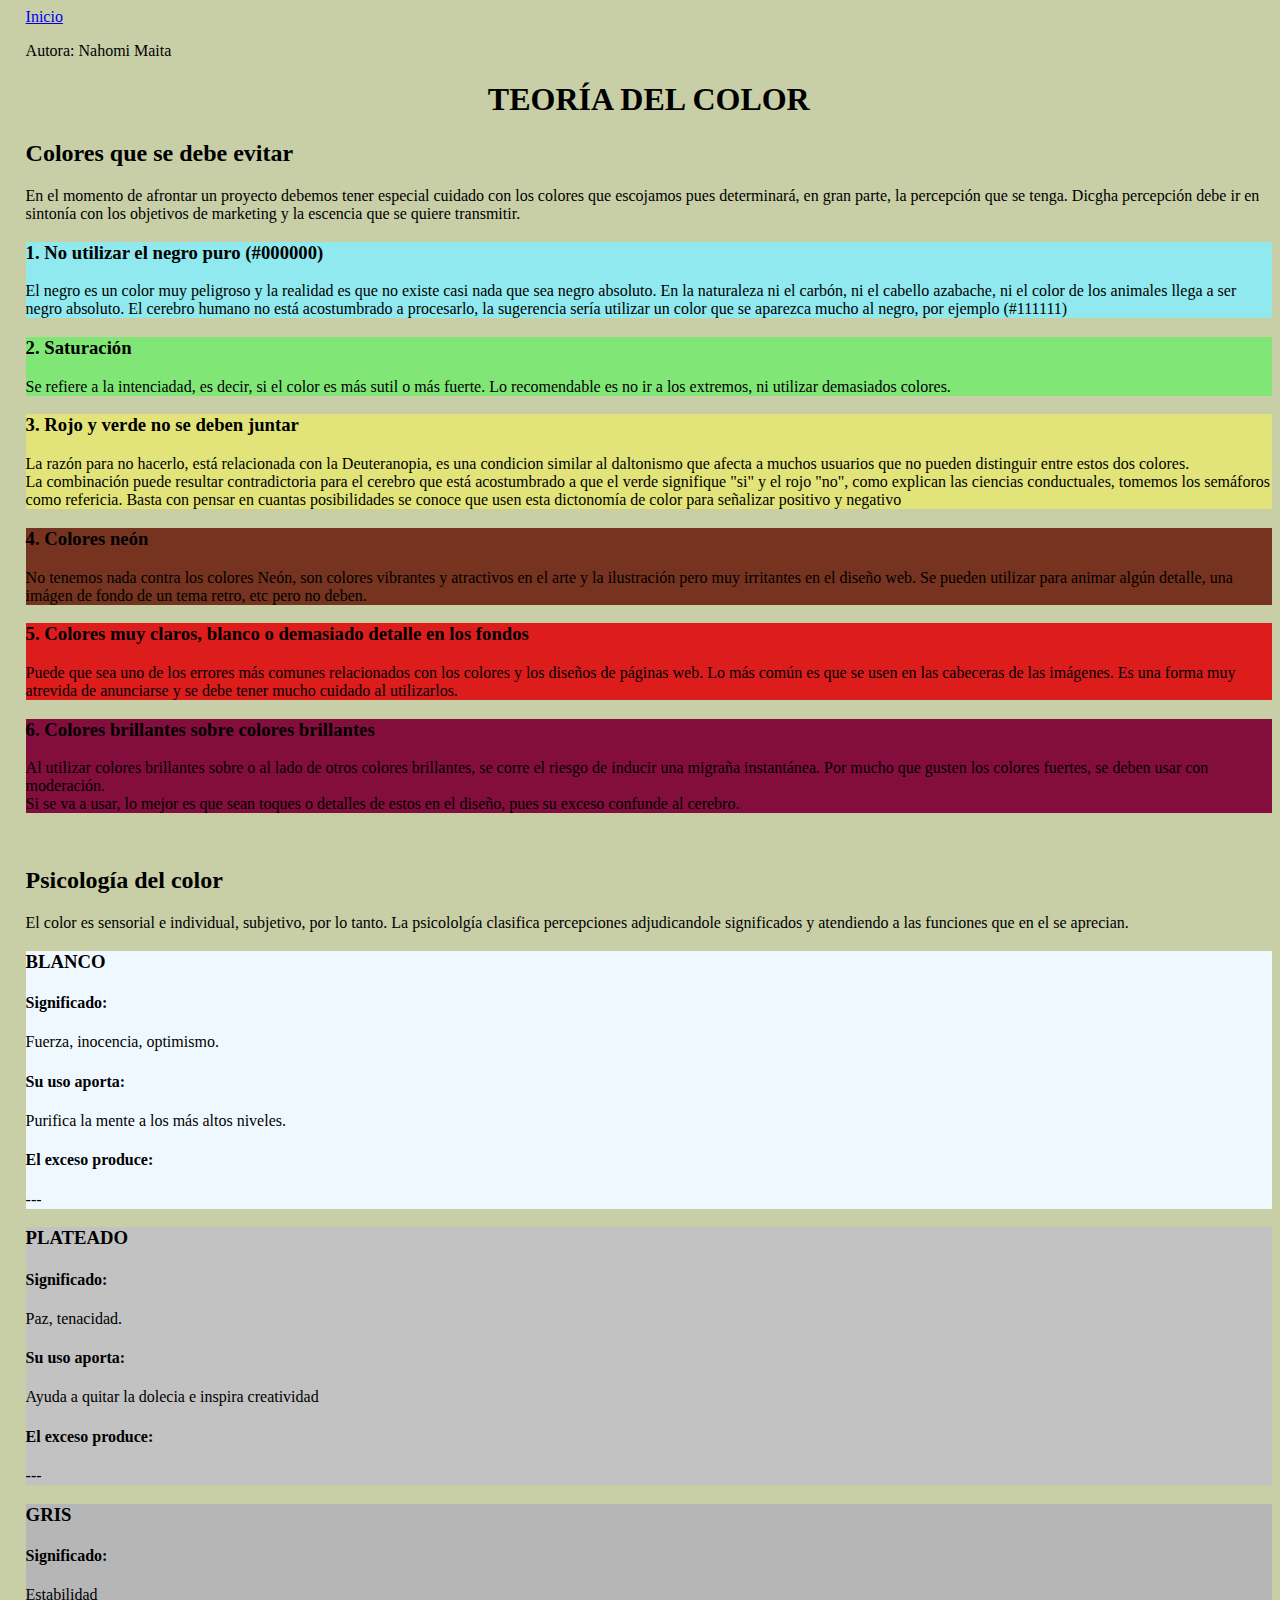
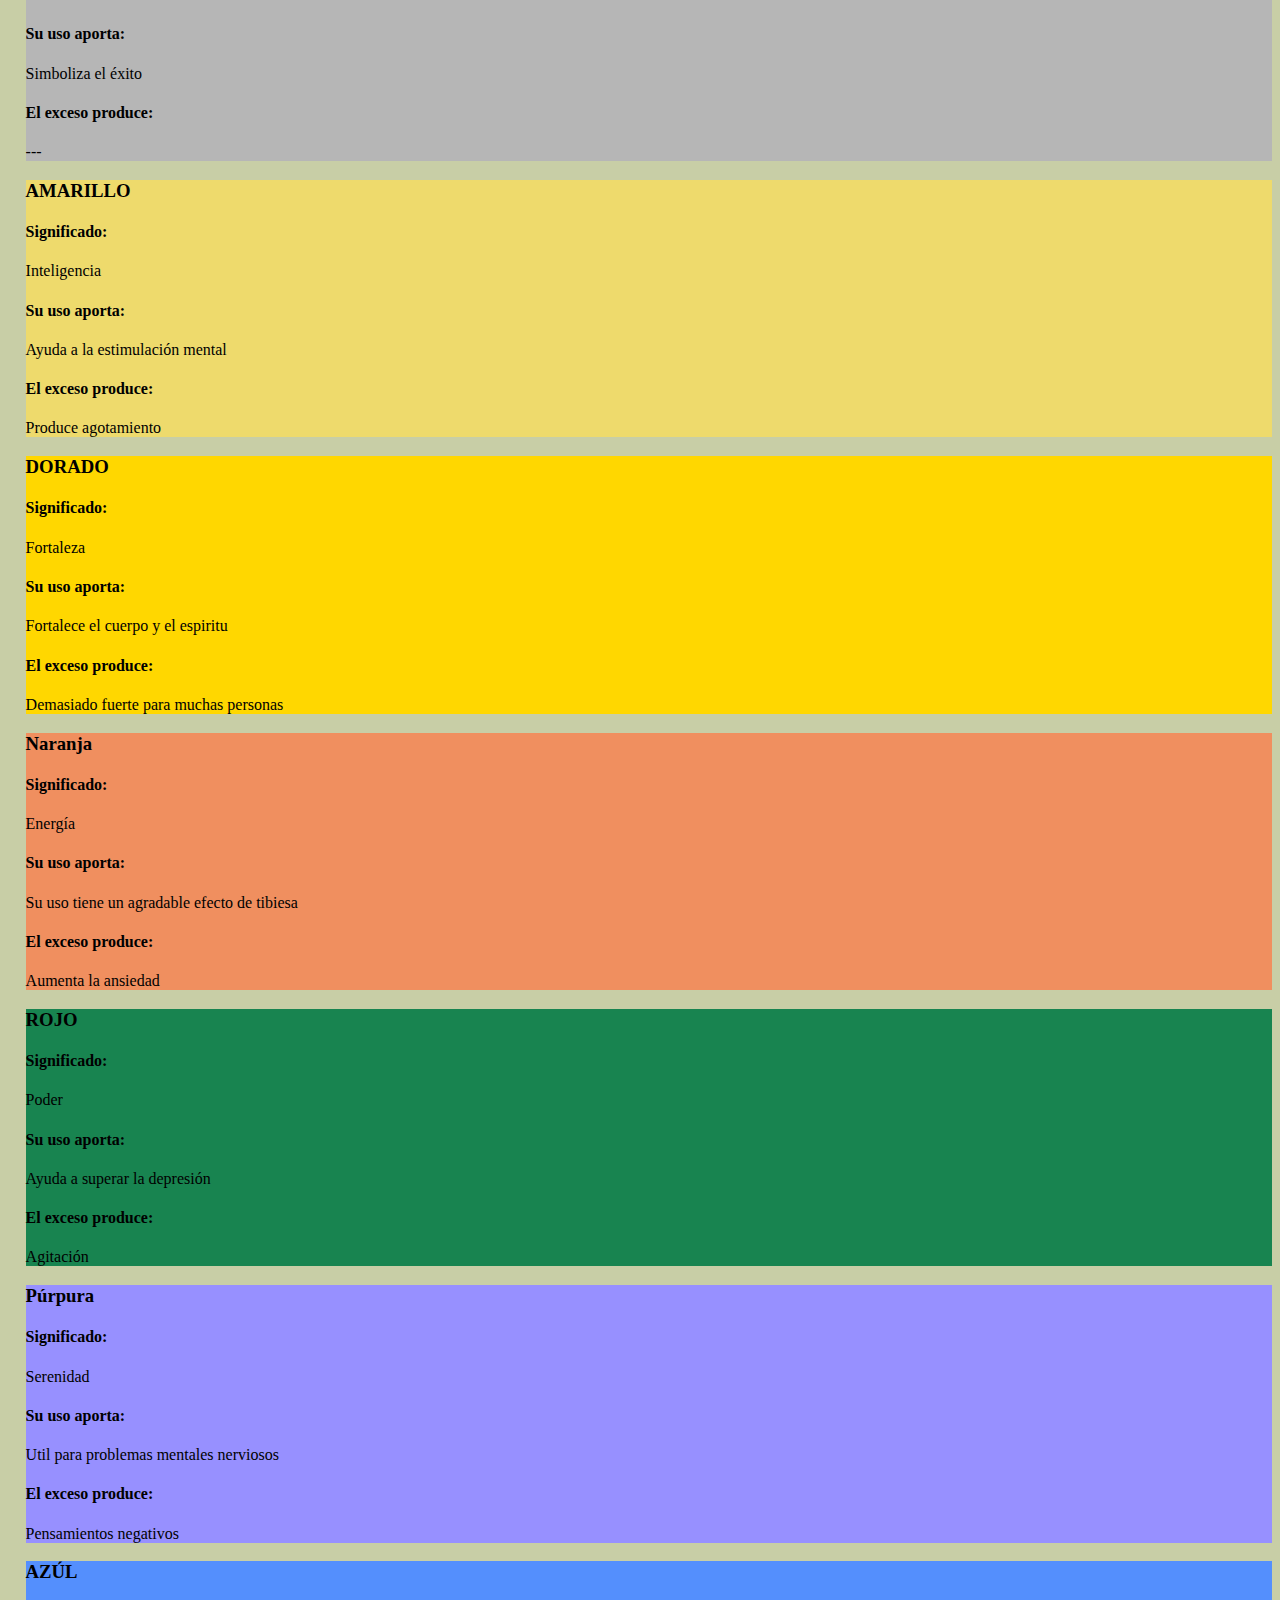
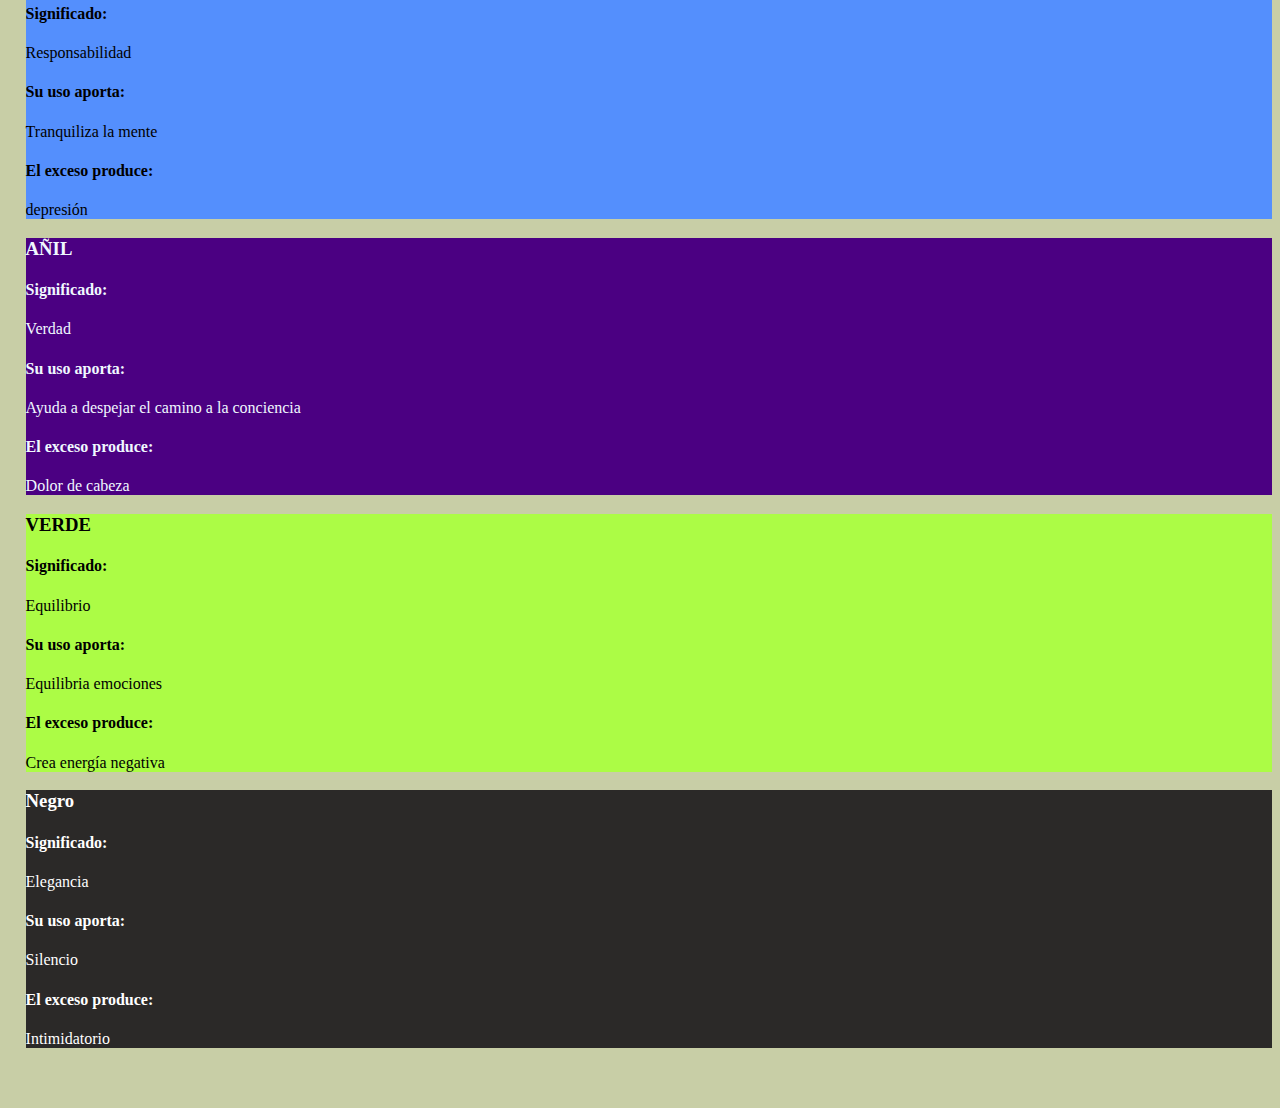
<file: Teoria.html>
<!DOCTYPE html>
<html lang="en">
<head>
    <meta charset="UTF-8">
    <meta http-equiv="X-UA-Compatible" content="IE=edge">
    <meta name="viewport" content="width=device-width, initial-scale=1.0">
    <title>TEORÍA DEL COLOR</title>
    <link rel="shortcut icon" href="imagenes/escudo.ico" type="image/x-icon">
    <link href="https://cdn.jsdelivr.net/npm/bootstrap@5.3.0-alpha3/dist/css/bootstrap.min.css" rel="stylesheet" integrity="sha384-KK94CHFLLe+nY2dmCWGMq91rCGa5gtU4mk92HdvYe+M/SXH301p5ILy+dN9+nJOZ" crossorigin="anonymous">
    <link rel="stylesheet" href="estilos.css">
</head>
<body>
    <nav class="navbar bg-dark">
        <div class="container">
            <a class="Inicio" href="index.html">Inicio</a>
            <p class="text-light">Autora: Nahomi Maita</p>
        </div>
    </nav>
    <h1 id="titulo">TEORÍA DEL COLOR</h1>
    <h2>Colores que se debe evitar</h2>
    <p>En el momento de afrontar un proyecto debemos tener especial cuidado con los colores que escojamos pues determinará, en gran parte, la percepción que se tenga. Dicgha percepción debe ir en sintonía con los objetivos de marketing y la escencia que se quiere transmitir. </p>
    <div class="container">
        <div class="row">
            <div class="col-lg-4 col-xs-1" id="c1">
                <h3>1. No utilizar el negro puro (#000000)</h3>
                <p>El negro es un color muy peligroso y la realidad es que no existe casi nada que sea negro absoluto. En la naturaleza ni el carbón, ni el cabello azabache, ni el color de los animales llega a ser negro absoluto. El cerebro humano no está acostumbrado a procesarlo, la sugerencia sería utilizar un color que se aparezca mucho al negro, por ejemplo (#111111)</p>
            </div>
            <div class="col-lg-4 col-xs-1"id="c2">
                <h3>2. Saturación </h3>
                <p>Se refiere a la intenciadad, es decir, si el color es más sutil o más fuerte. Lo recomendable es no ir a los extremos, ni utilizar demasiados colores.</p>
            </div>
            <div class="col-lg-4 col-xs-1"id="c3">
                <h3>3. Rojo y verde no se deben juntar</h3>
                <p>La razón para no hacerlo, está relacionada con la Deuteranopia, es una condicion similar al daltonismo que afecta a muchos usuarios que no pueden distinguir entre estos dos colores.<br>La combinación puede resultar contradictoria para el cerebro que está acostumbrado a que el verde signifique "si" y el rojo "no", como explican las ciencias conductuales, tomemos los semáforos como refericia. Basta con pensar en cuantas posibilidades se conoce que usen esta dictonomía de color para señalizar positivo y negativo</p>
            </div>
        </div>
        <div class="row">
            <div class="col-lg-4 col-xs-1"id="c4">
                <h3>4. Colores neón</h3>
                <p>No tenemos nada contra los colores Neón, son colores vibrantes y atractivos en el arte y la ilustración pero muy irritantes en el diseño web. Se pueden utilizar para animar algún detalle, una imágen de fondo de un tema retro, etc pero no deben.</p>
            </div>
            <div class="col-lg-4 col-xs-1"id="c5">
                <h3>5. Colores muy claros, blanco o demasiado detalle en los fondos</h3>
                <p>Puede que sea uno de los errores más comunes relacionados con los colores y los diseños de páginas web. Lo más común es que se usen en las cabeceras de las imágenes. Es una forma muy atrevida de anunciarse y se debe tener mucho cuidado al utilizarlos.</p>
            </div>
            <div class="col-lg-4 col-xs-1"id="c6">
                <h3>6. Colores brillantes sobre colores brillantes</h3>
                <p>Al utilizar colores brillantes sobre o al lado de otros colores brillantes, se corre el riesgo de inducir una migraña instantánea. Por mucho que gusten los colores fuertes, se deben usar con moderación. <br> Si se va a usar, lo mejor es que sean toques o detalles de estos en el diseño, pues su exceso confunde al cerebro. </p>
            </div>
        </div>
    </div><br>
    <h2>Psicología del color</h2>
    <p>El color es sensorial e individual, subjetivo, por lo tanto. La psicololgía clasifica percepciones adjudicandole significados y atendiendo a las funciones que en el se aprecian. </p>
    <div class="container">
        <div class="row">
            <div class="col-lg-3 col-sm-6" id=co1>
                <h3>BLANCO</h3>
                <h4>Significado:</h4>
                <p>Fuerza, inocencia, optimismo.</p>
                <h4>Su uso aporta:</h4>
                <p>Purifica la mente a los más altos niveles.</p>
                <h4>El exceso produce:</h4>
                <p>---</p>
            </div>
            <div class="col-lg-3 col-sm-6"id=co2>
                <h3>PLATEADO</h3>
                <h4>Significado:</h4>
                <p>Paz, tenacidad.</p>
                <h4>Su uso aporta:</h4>
                <p>Ayuda a quitar la dolecia e inspira creatividad</p>
                <h4>El exceso produce:</h4>
                <p>---</p>
            </div>
            <div class="col-lg-3 col-sm-6"id=co3>
                <h3>GRIS</h3>
                <h4>Significado:</h4>
                <p>Estabilidad</p>
                <h4>Su uso aporta:</h4>
                <p>Simboliza el éxito</p>
                <h4>El exceso produce:</h4>
                <p>---</p>
            </div>
            <div class="col-lg-3 col-sm-6"id=co4>
                <h3>AMARILLO</h3>
                <h4>Significado:</h4>
                <p>Inteligencia</p>
                <h4>Su uso aporta:</h4>
                <p>Ayuda a la estimulación mental</p>
                <h4>El exceso produce:</h4>
                <p>Produce agotamiento</p>
            </div>
        </div>
        <div class="row">
            <div class="col-lg-3 col-sm-6"id=co5>
                <h3>DORADO</h3>
                <h4>Significado:</h4>
                <p>Fortaleza</p>
                <h4>Su uso aporta:</h4>
                <p>Fortalece el cuerpo y el espiritu</p>
                <h4>El exceso produce:</h4>
                <p>Demasiado fuerte para muchas personas</p>
            </div>
            <div class="col-lg-3 col-sm-6"id=co6>
                <h3>Naranja</h3>
                <h4>Significado:</h4>
                <p>Energía</p>
                <h4>Su uso aporta:</h4>
                <p>Su uso tiene un agradable efecto de tibiesa</p>
                <h4>El exceso produce:</h4>
                <p>Aumenta la ansiedad</p>
            </div>
            <div class="col-lg-3 col-sm-6"id=c7>
                <h3>ROJO</h3>
                <h4>Significado:</h4>
                <p>Poder</p>
                <h4>Su uso aporta:</h4>
                <p>Ayuda a superar la depresión</p>
                <h4>El exceso produce:</h4>
                <p>Agitación</p>
            </div>
            <div class="col-lg-3 col-sm-6"id=c8>
                <h3>Púrpura</h3>
                <h4>Significado:</h4>
                <p>Serenidad</p>
                <h4>Su uso aporta:</h4>
                <p>Util para problemas mentales nerviosos</p>
                <h4>El exceso produce:</h4>
                <p>Pensamientos negativos</p>
            </div>
        </div>
        <div class="row">
            <div class="col-lg-3 col-sm-6"id=c9>
                <h3>AZÚL</h3>
                <h4>Significado:</h4>
                <p>Responsabilidad</p>
                <h4>Su uso aporta:</h4>
                <p>Tranquiliza la mente</p>
                <h4>El exceso produce:</h4>
                <p>depresión</p>
            </div>
            <div class="col-lg-3 col-sm-6"id=c10>
                <h3>AÑIL</h3>
                <h4>Significado:</h4>
                <p>Verdad</p>
                <h4>Su uso aporta:</h4>
                <p>Ayuda a despejar el camino a la conciencia</p>
                <h4>El exceso produce:</h4>
                <p>Dolor de cabeza</p>
            </div>
            <div class="col-lg-3 col-sm-6"id=c11>
                <h3>VERDE</h3>
                <h4>Significado:</h4>
                <p>Equilibrio</p>
                <h4>Su uso aporta:</h4>
                <p>Equilibria emociones </p>
                <h4>El exceso produce:</h4>
                <p>Crea energía negativa</p>
            </div>
            <div class="col-lg-3 col-sm-6"id=c12>
                <h3>Negro</h3>
                <h4>Significado:</h4>
                <p>Elegancia</p>
                <h4>Su uso aporta:</h4>
                <p>Silencio</p>
                <h4>El exceso produce:</h4>
                <p>Intimidatorio</p>
            </div>
        </div>
    </div>
    
    <br><br>
</body>
</html>
</file>
<file: estilos.css>
#link {
    background-color: rgb(233, 163, 209);
    height: 100vh;
    width: 50%;
    text-align: center;
    margin-left: 25%;
    margin-top: 10%;
    border:solid 2px;
    border-color: rgb(181, 189, 154);
}
body {
    background-color: rgb(200, 206, 166);
    margin-left: 2%;
}
#titulo {
    text-align: center;
}
#visual {
    height: 10%;
    width: 10%;
}
#flecha {
    height: 70px;
    width: 70px;

}
#imagen {
    height: 10%;
    width: 10%;
}
#boton {
    height: 25vh;
    width: 100%;
}
#imagen2 {
    margin-left: 14%;
}
#imagen3 {
    margin-left: 6%;
}
#tabla1 {
    border: solid 1px;
    width:45%;
    border-collapse:collapse 
}
#tabla1 tr, td {
    border: solid 1px
}

#fila1 {
    text-align: center;
}
#imagen3 {
    height: 5%;
    width: 10%;
}
#re {color: rgb(253, 9, 9);}
#dir {color:blue;
    font-size:25px
}
#tres {color:rgb(255, 0, 179)}

#r1{ background-color: rgb(100, 212, 218);}
#r2{ background-color: rgb(199, 119, 231);}
#r3{ background-color: rgb(156, 248, 152);}
#imagen4 {margin-left: 30%;}
#c1{ background-color: rgb(143, 233, 238);}
#c2{ background-color: rgb(128, 231, 119);}
#c3{ background-color: rgb(226, 228, 121);}
#c4{ background-color: rgb(118, 51, 31);}
#c5{ background-color: rgb(221, 28, 28);}
#c6{ background-color: rgb(131, 14, 62);}
#co1{background-color: aliceblue;}
#co2{background-color: rgb(194, 194, 194);}
#co3{background-color: rgb(182, 182, 182);}
#co4{background-color: rgb(238, 218, 108);}
#co5{background-color:gold;}
#co6{background-color: rgb(240, 143, 95)}
#c7{ background-color: rgb(24, 132, 80);}
#c8{ background-color: rgb(151, 144, 255);}
#c9{ background-color: rgb(84, 143, 253);}
#c10{ background-color: indigo;
color: aliceblue;}
#c11{ background-color: rgb(172, 252, 69);}
#c12{ background-color: rgb(43, 41, 40);
color: white;}
#b{
    margin-left: 20;
    color: red;
}
#plataformas{
    height: 40%;
    width: 40%;
    margin-left: 30%;
}
#fila1 {
    text-align: center;
}#motor {
    text-align: center;
}
</file>
